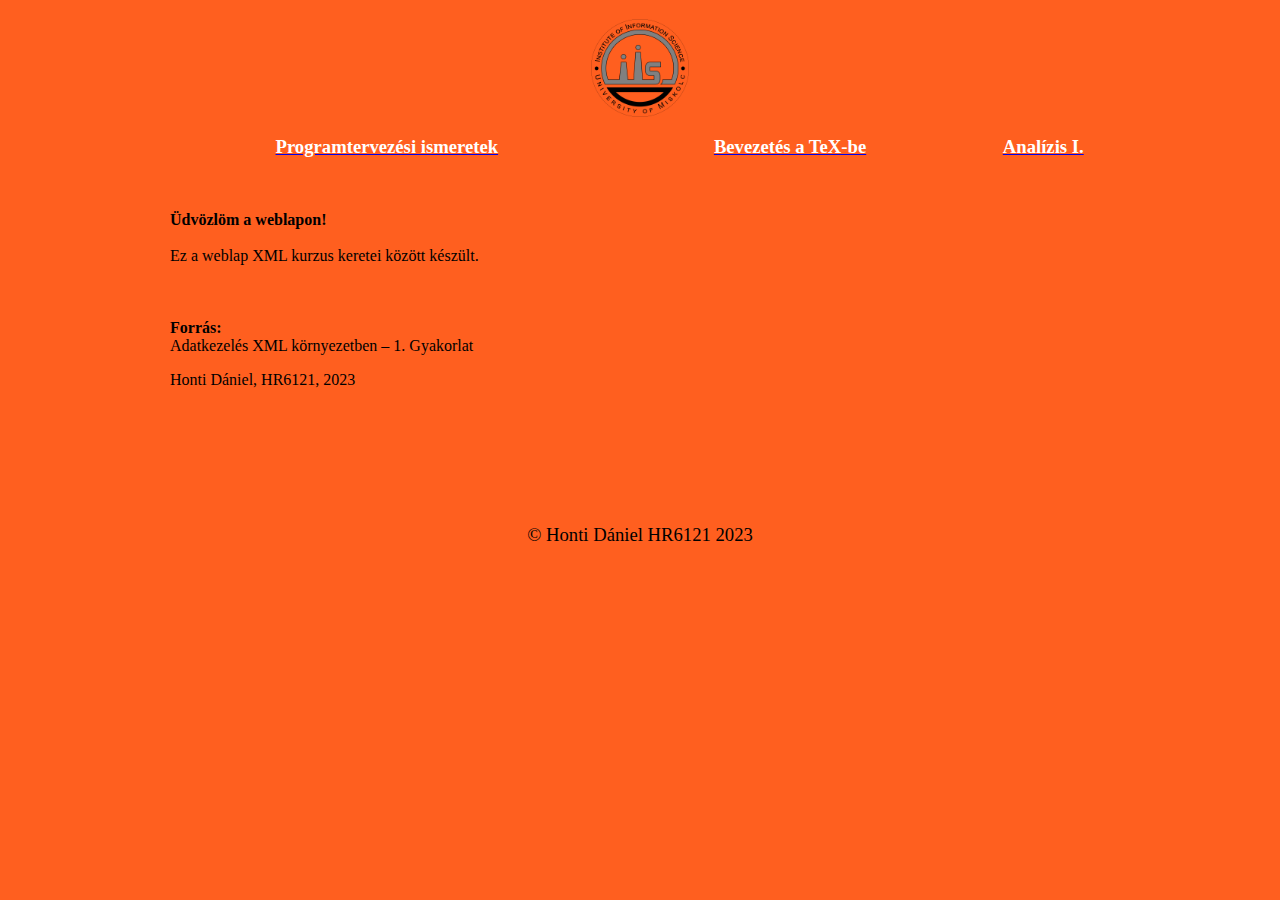
<file: HTML/index.html>
<!DOCTYPE html>
<html>
<head>
<title>Weblap készítés</title>
</head>
<body style="background-image: url('blue.png');">

<table align="center" style="table-layout:fixed; font-family:tahoma; font-size:14pt; border="0">

<tr style="height:120px">
	<td colspan="3" style="width:980px; text-align:center">
		<a href="kezdolap.html" target="keret"> <img src="iis_logo.png" width=10%> </a>
	</td>
</tr>

<tr style="height:30px; font-weight:bold">
	<td style="text-align:center">
		<a href="progterv.html" target="keret"> <font style="color:white; text-decoration:none"> Programtervezési ismeretek </font> </a>
	</td>
	
	<td style="text-align:center">
		<a href="tex.html" target="keret"> <font style="color:white; text-decoration:none"> Bevezetés a TeX-be </font> </a>
	</td>
	
	<td style="text-align:center">
		<a href="analizis.html" target="keret"> <font style="color:white; text-decoration:none"> Analízis I. </font> </a>
	</td>
</tr>

<tr style="height:350px">
	<td colspan="3" style="text-align:center">
		<iframe name="keret" src="kezdolap.html" width="100%" height="350" scrolling="auto" frameborder="0" marginheight="10" marginwidth="20">
			A böngésző nem támogatja a belső keretek használatát"
		</iframe>
	</td>
</tr>

<tr style="height=40px">
	<td colspan="3" style="width:640px; text-align:center">
		&copy; Honti Dániel HR6121 2023
	</td>
</tr>

</table>




</body>
</html>
</file>
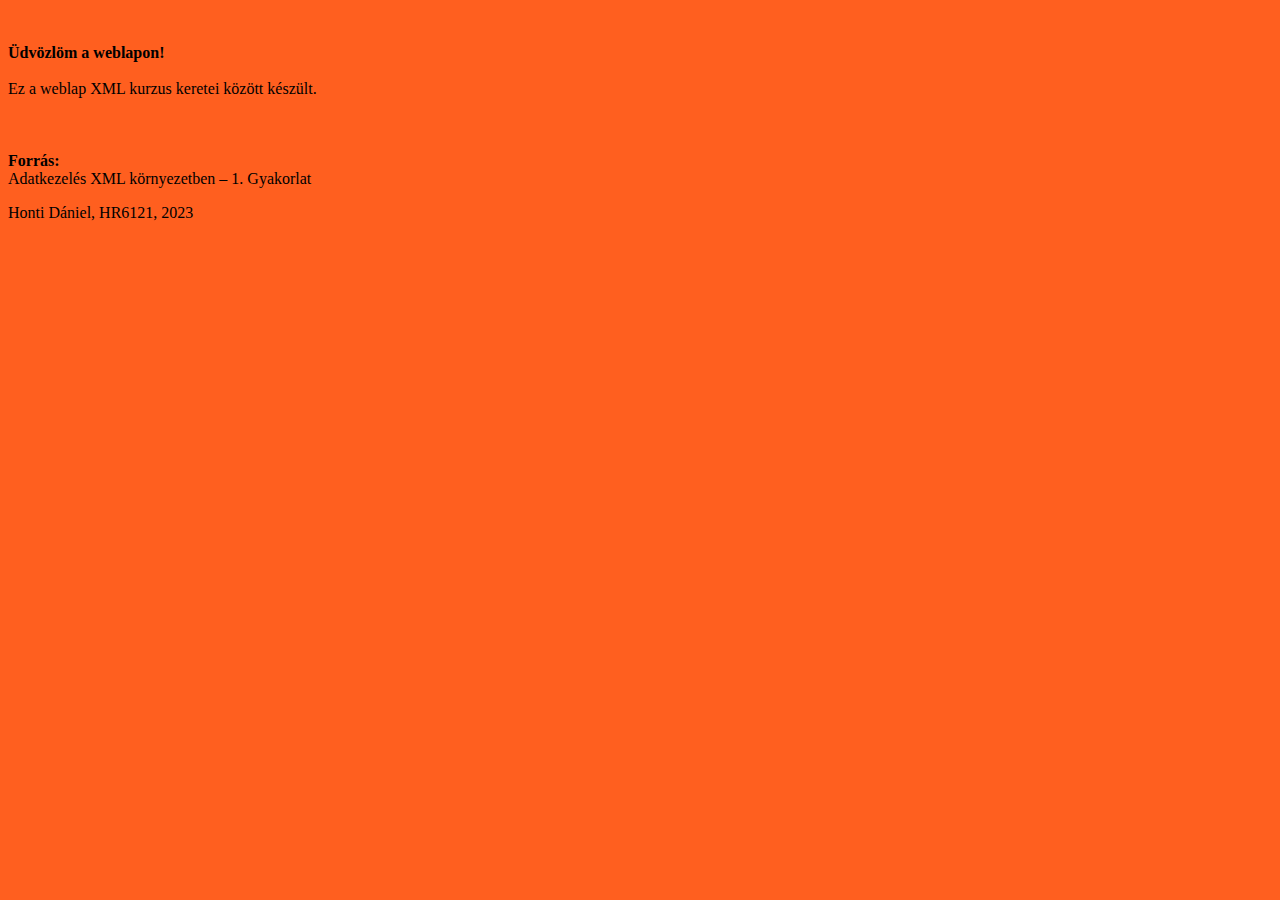
<file: HTML/kezdolap.html>
<!DOCTYPE html>
<html>
<head>
<title>Weblap készítés</title>
</head>
<body style="background-image: url('blue.png');">



<br><br>

<b> Üdvözlöm a weblapon! </b>

<br><br>

Ez a weblap XML kurzus keretei között készült.

<br><br><br><br>

<b>Forrás:</b>
<br>

Adatkezelés XML környezetben – 1. Gyakorlat

 
<footer>
  <p>Honti Dániel, HR6121, 2023</p>
</footer>

</body>
</html>
</file>
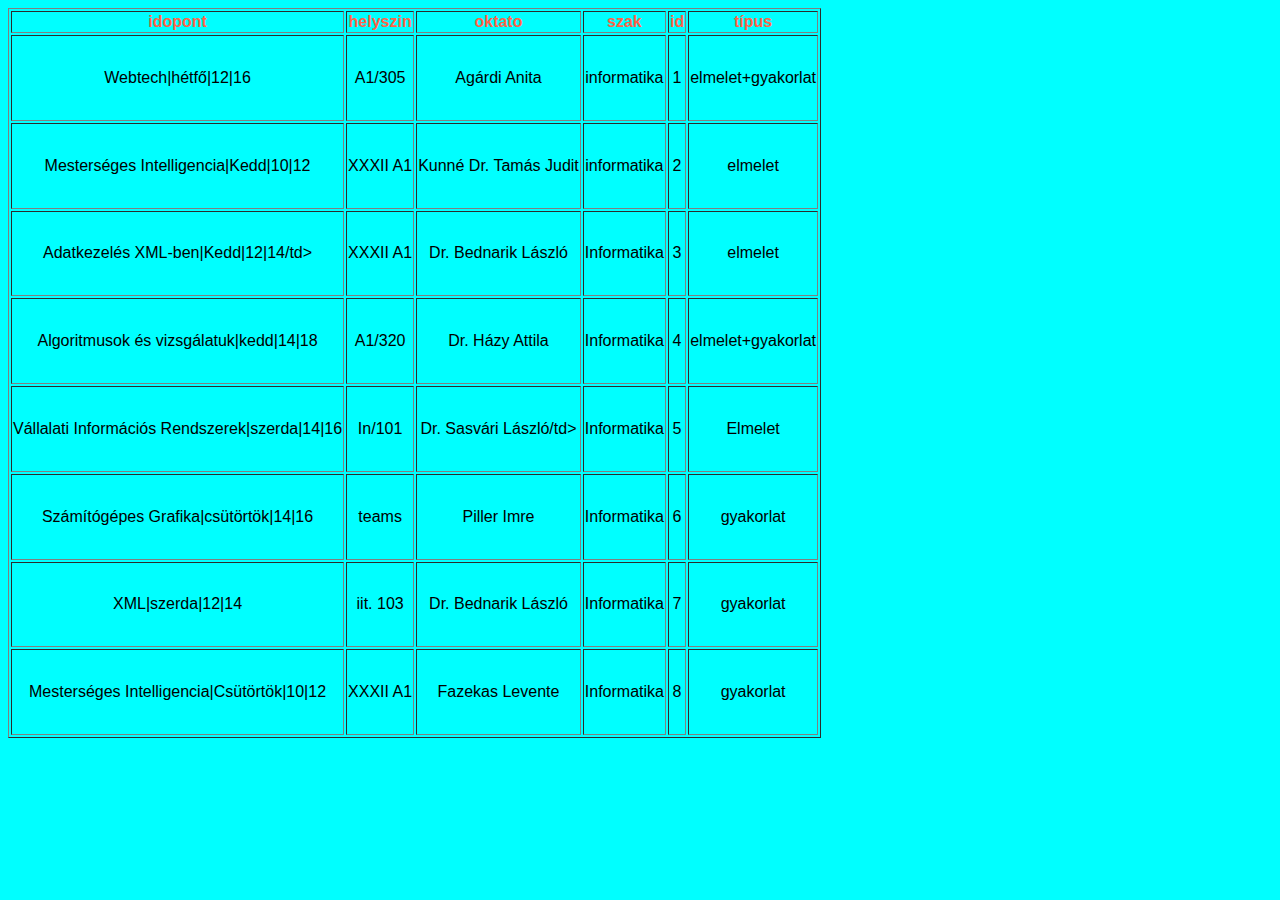
<file: XMLHR6121_09.27/HR6121_orarend.html>
<!DOCTYPE html>
<html>
	<head>
		<meta charset='UTF-8'>
			<title>Orarend</title>
            <link rel="stylesheet" href="style.css">
		</head>
		<body>
			<table border=1>
				<thead>
					<tr style="font: bold; color:tomato;">
						<th>idopont</th>
						<th>helyszin</th>
						<th>oktato</th>
						<th>szak</th>
						<th>id</th>
						<th>típus</th>
					</tr>
				</thead>
				<tbody height="700" width="500">
					<tr>
						<td>Webtech|hétfő|12|16</td>
						<td>A1/305</td>
						<td>Agárdi Anita</td>
						<td>informatika</td>
						<td>1</td>
						<td>elmelet+gyakorlat</td>
					</tr>
					<tr>
						<td>Mesterséges Intelligencia|Kedd|10|12</td>
						<td>XXXII A1</td>
						<td>Kunné Dr. Tamás Judit</td>
						<td>informatika</td>
						<td>2</td>
						<td>elmelet</td>
					</tr>
					<tr>
						<td>Adatkezelés XML-ben|Kedd|12|14/td>
						<td>XXXII A1</td>
						<td>Dr. Bednarik László</td>
						<td>Informatika</td>
						<td>3</td>
						<td>elmelet</td>
					</tr>
					<tr>
						<td>Algoritmusok és vizsgálatuk|kedd|14|18</td>
						<td>A1/320</td>
						<td>Dr. Házy Attila</td>
						<td>Informatika</td>
						<td>4</td>
						<td>elmelet+gyakorlat</td>
					</tr>
					<tr>
						<td>Vállalati Információs Rendszerek|szerda|14|16</td>
						<td>In/101</td>
						<td>Dr. Sasvári László/td>
						<td>Informatika</td>
						<td>5</td>
						<td>Elmelet</td>
					</tr>
					<tr>
						<td>Számítógépes Grafika|csütörtök|14|16</td>
						<td>teams</td>
						<td>Piller Imre</td>
						<td>Informatika</td>
						<td>6</td>
						<td>gyakorlat</td>
					</tr>
					<tr>
						<td>XML|szerda|12|14</td>
						<td>iit. 103</td>
						<td>Dr. Bednarik László</td>
						<td>Informatika</td>
						<td>7</td>
						<td>gyakorlat</td>
					</tr>
					<tr>
						<td>Mesterséges Intelligencia|Csütörtök|10|12</td>
						<td>XXXII A1</td>
						<td>Fazekas Levente</td>
						<td>Informatika</td>
						<td>8</td>
						<td>gyakorlat</td>
					</tr>
				</tbody>
			</table>
		</body>
	</html>
</file>
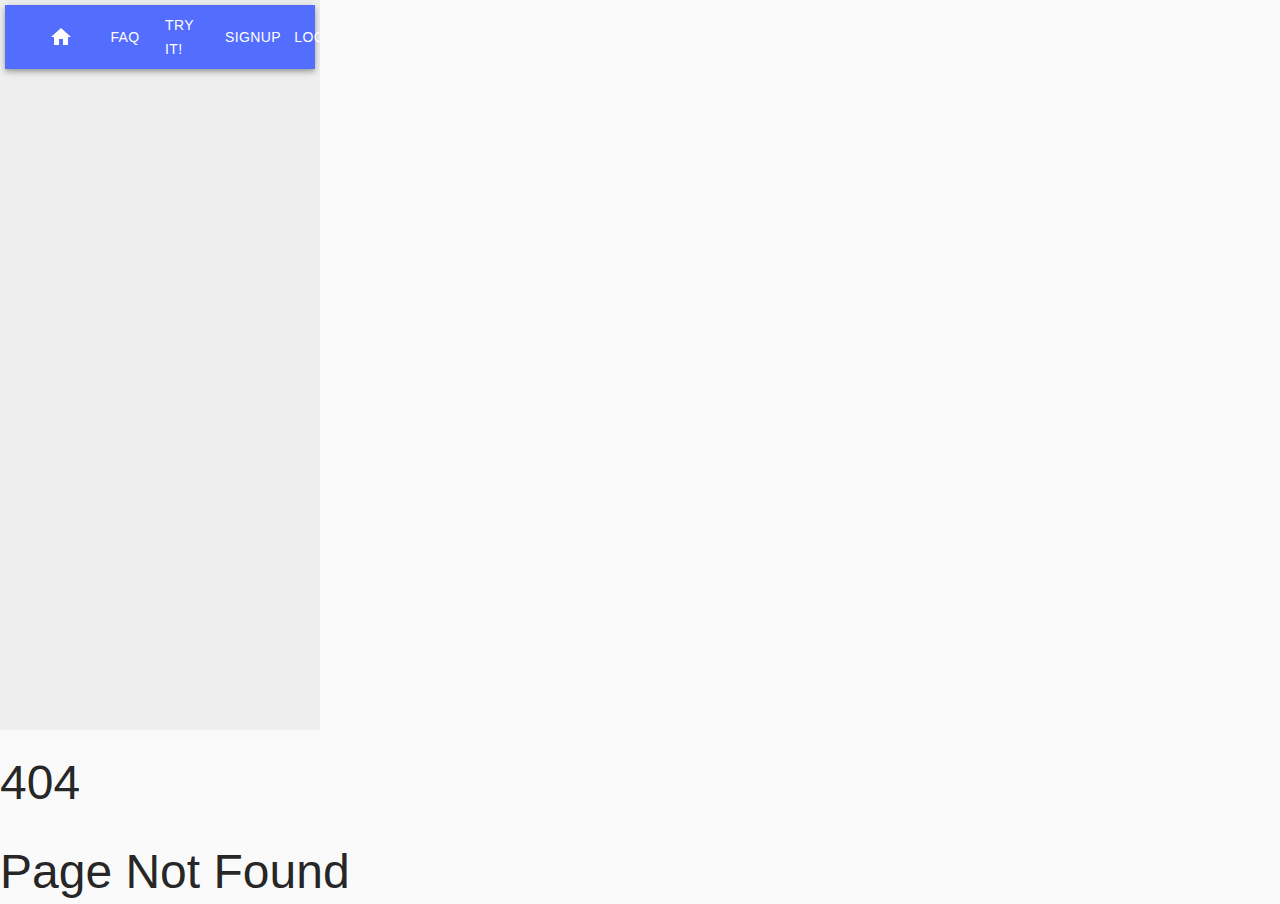
<file: XMLHR6121_09.27/orarendERDmodell.html>
<!DOCTYPE html>
<!-- saved from url=(0030)https://erdplus.com/standalone -->
<html lang="en" style="height:100%"><head><meta http-equiv="Content-Type" content="text/html; charset=UTF-8"><meta name="viewport" content="width=device-width,initial-scale=1,shrink-to-fit=no"><meta name="theme-color" content="#000000"><meta name="description" content="Free ERD modeling tool for creating Entity-Relationship Diagrams and relational/star schemas, aiding in visualizing and designing databases."><meta name="subject" content="Database modeling"><meta name="copyright" content="Mosor, Inc"><meta name="language" content="EN"><meta name="robots" content="index,follow"><meta name="author" content="info@erdplus.com"><meta name="reply-to" content="info@erdplus.com"><meta name="rating" content="General"><meta name="keywords" content="ERD, database, entity diagram, SQL, schemas"><link rel="apple-touch-icon" sizes="57x57" href="https://erdplus.com/apple-touch-icon-57x57.png"><link rel="apple-touch-icon" sizes="60x60" href="https://erdplus.com/apple-touch-icon-60x60.png"><link rel="apple-touch-icon" sizes="72x72" href="https://erdplus.com/apple-touch-icon-72x72.png"><link rel="apple-touch-icon" sizes="76x76" href="https://erdplus.com/apple-touch-icon-76x76.png"><link rel="apple-touch-icon" sizes="114x114" href="https://erdplus.com/apple-touch-icon-114x114.png"><link rel="apple-touch-icon" sizes="120x120" href="https://erdplus.com/apple-touch-icon-120x120.png"><link rel="apple-touch-icon" sizes="144x144" href="https://erdplus.com/apple-touch-icon-144x144.png"><link rel="apple-touch-icon" sizes="152x152" href="https://erdplus.com/apple-touch-icon-152x152.png"><link rel="apple-touch-icon" sizes="180x180" href="https://erdplus.com/apple-touch-icon-180x180.png"><link rel="icon" type="image/png" href="https://erdplus.com/favicon-32x32.png" sizes="32x32"><link rel="icon" type="image/png" href="https://erdplus.com/android-chrome-192x192.png" sizes="192x192"><link rel="icon" type="image/png" href="https://erdplus.com/favicon-96x96.png" sizes="96x96"><link rel="icon" type="image/png" href="https://erdplus.com/favicon-16x16.png" sizes="16x16"><script src="./orarendERDmodell_files/lodash.min.js.letöltés"></script><style type="text/css" id="operaUserStyle"></style><script src="./orarendERDmodell_files/erd.js.letöltés"></script><script src="./orarendERDmodell_files/FileSaver.js.letöltés"></script><script src="./orarendERDmodell_files/moment.min.js.letöltés"></script><script async="" src="./orarendERDmodell_files/js"></script><script>function gtag(){dataLayer.push(arguments)}window.dataLayer=window.dataLayer||[],gtag("js",new Date),gtag("config","G-KRQM14FWBN",{send_page_view:!1})</script><script src="./orarendERDmodell_files/platform.js.letöltés" gapi_processed="true"></script><script src="./orarendERDmodell_files/isect.min.js.letöltés"></script><script async="" src="./orarendERDmodell_files/f.txt" crossorigin="anonymous"></script><link rel="manifest" href="https://erdplus.com/manifest.json"><link rel="shortcut icon" href="https://erdplus.com/favicon.ico"><link rel="stylesheet" href="./orarendERDmodell_files/css"><title>ERDPlus</title><link href="./orarendERDmodell_files/main.b3d14e39.chunk.css" rel="stylesheet"><style data-jss="" data-meta="MuiTouchRipple">
.MuiTouchRipple-root {
  top: 0;
  left: 0;
  right: 0;
  bottom: 0;
  z-index: 0;
  overflow: hidden;
  position: absolute;
  border-radius: inherit;
  pointer-events: none;
}
.MuiTouchRipple-ripple {
  opacity: 0;
  position: absolute;
}
.MuiTouchRipple-rippleVisible {
  opacity: 0.3;
  animation: MuiTouchRipple-keyframes-enter 550ms cubic-bezier(0.4, 0, 0.2, 1);
  transform: scale(1);
}
.MuiTouchRipple-ripplePulsate {
  animation-duration: 200ms;
}
.MuiTouchRipple-child {
  width: 100%;
  height: 100%;
  display: block;
  opacity: 1;
  border-radius: 50%;
  background-color: currentColor;
}
.MuiTouchRipple-childLeaving {
  opacity: 0;
  animation: MuiTouchRipple-keyframes-exit 550ms cubic-bezier(0.4, 0, 0.2, 1);
}
.MuiTouchRipple-childPulsate {
  top: 0;
  left: 0;
  position: absolute;
  animation: MuiTouchRipple-keyframes-pulsate 2500ms cubic-bezier(0.4, 0, 0.2, 1) 200ms infinite;
}
@-webkit-keyframes MuiTouchRipple-keyframes-enter {
  0% {
    opacity: 0.1;
    transform: scale(0);
  }
  100% {
    opacity: 0.3;
    transform: scale(1);
  }
}
@-webkit-keyframes MuiTouchRipple-keyframes-exit {
  0% {
    opacity: 1;
  }
  100% {
    opacity: 0;
  }
}
@-webkit-keyframes MuiTouchRipple-keyframes-pulsate {
  0% {
    transform: scale(1);
  }
  50% {
    transform: scale(0.92);
  }
  100% {
    transform: scale(1);
  }
}
</style><style data-jss="" data-meta="MuiButtonBase">
.MuiButtonBase-root {
  color: inherit;
  border: 0;
  cursor: pointer;
  margin: 0;
  display: inline-flex;
  outline: 0;
  padding: 0;
  position: relative;
  align-items: center;
  user-select: none;
  border-radius: 0;
  vertical-align: middle;
  -moz-appearance: none;
  justify-content: center;
  text-decoration: none;
  background-color: transparent;
  -webkit-appearance: none;
  -webkit-tap-highlight-color: transparent;
}
.MuiButtonBase-root::-moz-focus-inner {
  border-style: none;
}
.MuiButtonBase-root.Mui-disabled {
  cursor: default;
  pointer-events: none;
}
@media print {
  .MuiButtonBase-root {
    -webkit-print-color-adjust: exact;
  }
}
</style><style data-jss="" data-meta="MuiButton">
.MuiButton-root {
  color: #4C3310;
  padding: 6px 16px;
  font-size: 0.875rem;
  min-width: 64px;
  box-sizing: border-box;
  transition: background-color 250ms cubic-bezier(0.4, 0, 0.2, 1) 0ms,box-shadow 250ms cubic-bezier(0.4, 0, 0.2, 1) 0ms,border 250ms cubic-bezier(0.4, 0, 0.2, 1) 0ms;
  font-family: "Roboto", "Helvetica", "Arial", sans-serif;
  font-weight: 500;
  line-height: 1.75;
  border-radius: 4px;
  letter-spacing: 0.02857em;
  text-transform: uppercase;
}
.MuiButton-root:hover {
  text-decoration: none;
  background-color: rgba(76, 51, 16, 0.04);
}
.MuiButton-root.Mui-disabled {
  color: rgba(0, 0, 0, 0.26);
}
@media (hover: none) {
  .MuiButton-root:hover {
    background-color: transparent;
  }
}
.MuiButton-root:hover.Mui-disabled {
  background-color: transparent;
}
.MuiButton-label {
  width: 100%;
  display: inherit;
  align-items: inherit;
  justify-content: inherit;
}
.MuiButton-text {
  padding: 6px 8px;
}
.MuiButton-textPrimary {
  color: #536DFE;
}
.MuiButton-textPrimary:hover {
  background-color: rgba(83, 109, 254, 0.04);
}
@media (hover: none) {
  .MuiButton-textPrimary:hover {
    background-color: transparent;
  }
}
.MuiButton-textSecondary {
  color: #FF5C93;
}
.MuiButton-textSecondary:hover {
  background-color: rgba(255, 92, 147, 0.04);
}
@media (hover: none) {
  .MuiButton-textSecondary:hover {
    background-color: transparent;
  }
}
.MuiButton-outlined {
  border: 1px solid rgba(0, 0, 0, 0.23);
  padding: 5px 15px;
}
.MuiButton-outlined.Mui-disabled {
  border: 1px solid rgba(0, 0, 0, 0.12);
}
.MuiButton-outlinedPrimary {
  color: #536DFE;
  border: 1px solid rgba(83, 109, 254, 0.5);
}
.MuiButton-outlinedPrimary:hover {
  border: 1px solid #536DFE;
  background-color: rgba(83, 109, 254, 0.04);
}
@media (hover: none) {
  .MuiButton-outlinedPrimary:hover {
    background-color: transparent;
  }
}
.MuiButton-outlinedSecondary {
  color: #FF5C93;
  border: 1px solid rgba(255, 92, 147, 0.5);
}
.MuiButton-outlinedSecondary:hover {
  border: 1px solid #FF5C93;
  background-color: rgba(255, 92, 147, 0.04);
}
.MuiButton-outlinedSecondary.Mui-disabled {
  border: 1px solid rgba(0, 0, 0, 0.26);
}
@media (hover: none) {
  .MuiButton-outlinedSecondary:hover {
    background-color: transparent;
  }
}
.MuiButton-contained {
  color: rgba(0, 0, 0, 0.87);
  box-shadow: 0px 3px 1px -2px rgba(0,0,0,0.2),0px 2px 2px 0px rgba(0,0,0,0.14),0px 1px 5px 0px rgba(0,0,0,0.12);
  background-color: #e0e0e0;
}
.MuiButton-contained:hover {
  box-shadow: 0px 2px 4px -1px rgba(0,0,0,0.2),0px 4px 5px 0px rgba(0,0,0,0.14),0px 1px 10px 0px rgba(0,0,0,0.12);
  background-color: #d5d5d5;
}
.MuiButton-contained.Mui-focusVisible {
  box-shadow: 0px 3px 5px -1px rgba(0,0,0,0.2),0px 6px 10px 0px rgba(0,0,0,0.14),0px 1px 18px 0px rgba(0,0,0,0.12);
}
.MuiButton-contained:active {
  box-shadow: 0px 5px 5px -3px rgba(0,0,0,0.2),0px 8px 10px 1px rgba(0,0,0,0.14),0px 3px 14px 2px rgba(0,0,0,0.12);
}
.MuiButton-contained.Mui-disabled {
  color: rgba(0, 0, 0, 0.26);
  box-shadow: none;
  background-color: rgba(0, 0, 0, 0.12);
}
@media (hover: none) {
  .MuiButton-contained:hover {
    box-shadow: 0px 3px 1px -2px rgba(0,0,0,0.2),0px 2px 2px 0px rgba(0,0,0,0.14),0px 1px 5px 0px rgba(0,0,0,0.12);
    background-color: #e0e0e0;
  }
}
.MuiButton-contained:hover.Mui-disabled {
  background-color: rgba(0, 0, 0, 0.12);
}
.MuiButton-containedPrimary {
  color: #fff;
  background-color: #536DFE;
}
.MuiButton-containedPrimary:hover {
  background-color: rgb(58, 76, 177);
}
@media (hover: none) {
  .MuiButton-containedPrimary:hover {
    background-color: #536DFE;
  }
}
.MuiButton-containedSecondary {
  color: rgba(0, 0, 0, 0.87);
  background-color: #FF5C93;
}
.MuiButton-containedSecondary:hover {
  background-color: rgb(178, 64, 102);
}
@media (hover: none) {
  .MuiButton-containedSecondary:hover {
    background-color: #FF5C93;
  }
}
.MuiButton-disableElevation {
  box-shadow: none;
}
.MuiButton-disableElevation:hover {
  box-shadow: none;
}
.MuiButton-disableElevation.Mui-focusVisible {
  box-shadow: none;
}
.MuiButton-disableElevation:active {
  box-shadow: none;
}
.MuiButton-disableElevation.Mui-disabled {
  box-shadow: none;
}
.MuiButton-colorInherit {
  color: inherit;
  border-color: currentColor;
}
.MuiButton-textSizeSmall {
  padding: 4px 5px;
  font-size: 0.8125rem;
}
.MuiButton-textSizeLarge {
  padding: 8px 11px;
  font-size: 0.9375rem;
}
.MuiButton-outlinedSizeSmall {
  padding: 3px 9px;
  font-size: 0.8125rem;
}
.MuiButton-outlinedSizeLarge {
  padding: 7px 21px;
  font-size: 0.9375rem;
}
.MuiButton-containedSizeSmall {
  padding: 4px 10px;
  font-size: 0.8125rem;
}
.MuiButton-containedSizeLarge {
  padding: 8px 22px;
  font-size: 0.9375rem;
}
.MuiButton-fullWidth {
  width: 100%;
}
.MuiButton-startIcon {
  display: inherit;
  margin-left: -4px;
  margin-right: 8px;
}
.MuiButton-startIcon.MuiButton-iconSizeSmall {
  margin-left: -2px;
}
.MuiButton-endIcon {
  display: inherit;
  margin-left: 8px;
  margin-right: -4px;
}
.MuiButton-endIcon.MuiButton-iconSizeSmall {
  margin-right: -2px;
}
.MuiButton-iconSizeSmall > *:first-child {
  font-size: 18px;
}
.MuiButton-iconSizeMedium > *:first-child {
  font-size: 20px;
}
.MuiButton-iconSizeLarge > *:first-child {
  font-size: 22px;
}
</style><style data-jss="" data-meta="MuiPaper">
.MuiPaper-root {
  color: #4C3310;
  transition: box-shadow 300ms cubic-bezier(0.4, 0, 0.2, 1) 0ms;
  background-color: #fff;
}
.MuiPaper-rounded {
  border-radius: 4px;
}
.MuiPaper-outlined {
  border: 1px solid rgba(0, 0, 0, 0.12);
}
.MuiPaper-elevation0 {
  box-shadow: none;
}
.MuiPaper-elevation1 {
  box-shadow: 0px 2px 1px -1px rgba(0,0,0,0.2),0px 1px 1px 0px rgba(0,0,0,0.14),0px 1px 3px 0px rgba(0,0,0,0.12);
}
.MuiPaper-elevation2 {
  box-shadow: 0px 3px 1px -2px rgba(0,0,0,0.2),0px 2px 2px 0px rgba(0,0,0,0.14),0px 1px 5px 0px rgba(0,0,0,0.12);
}
.MuiPaper-elevation3 {
  box-shadow: 0px 3px 3px -2px rgba(0,0,0,0.2),0px 3px 4px 0px rgba(0,0,0,0.14),0px 1px 8px 0px rgba(0,0,0,0.12);
}
.MuiPaper-elevation4 {
  box-shadow: 0px 2px 4px -1px rgba(0,0,0,0.2),0px 4px 5px 0px rgba(0,0,0,0.14),0px 1px 10px 0px rgba(0,0,0,0.12);
}
.MuiPaper-elevation5 {
  box-shadow: 0px 3px 5px -1px rgba(0,0,0,0.2),0px 5px 8px 0px rgba(0,0,0,0.14),0px 1px 14px 0px rgba(0,0,0,0.12);
}
.MuiPaper-elevation6 {
  box-shadow: 0px 3px 5px -1px rgba(0,0,0,0.2),0px 6px 10px 0px rgba(0,0,0,0.14),0px 1px 18px 0px rgba(0,0,0,0.12);
}
.MuiPaper-elevation7 {
  box-shadow: 0px 4px 5px -2px rgba(0,0,0,0.2),0px 7px 10px 1px rgba(0,0,0,0.14),0px 2px 16px 1px rgba(0,0,0,0.12);
}
.MuiPaper-elevation8 {
  box-shadow: 0px 5px 5px -3px rgba(0,0,0,0.2),0px 8px 10px 1px rgba(0,0,0,0.14),0px 3px 14px 2px rgba(0,0,0,0.12);
}
.MuiPaper-elevation9 {
  box-shadow: 0px 5px 6px -3px rgba(0,0,0,0.2),0px 9px 12px 1px rgba(0,0,0,0.14),0px 3px 16px 2px rgba(0,0,0,0.12);
}
.MuiPaper-elevation10 {
  box-shadow: 0px 6px 6px -3px rgba(0,0,0,0.2),0px 10px 14px 1px rgba(0,0,0,0.14),0px 4px 18px 3px rgba(0,0,0,0.12);
}
.MuiPaper-elevation11 {
  box-shadow: 0px 6px 7px -4px rgba(0,0,0,0.2),0px 11px 15px 1px rgba(0,0,0,0.14),0px 4px 20px 3px rgba(0,0,0,0.12);
}
.MuiPaper-elevation12 {
  box-shadow: 0px 7px 8px -4px rgba(0,0,0,0.2),0px 12px 17px 2px rgba(0,0,0,0.14),0px 5px 22px 4px rgba(0,0,0,0.12);
}
.MuiPaper-elevation13 {
  box-shadow: 0px 7px 8px -4px rgba(0,0,0,0.2),0px 13px 19px 2px rgba(0,0,0,0.14),0px 5px 24px 4px rgba(0,0,0,0.12);
}
.MuiPaper-elevation14 {
  box-shadow: 0px 7px 9px -4px rgba(0,0,0,0.2),0px 14px 21px 2px rgba(0,0,0,0.14),0px 5px 26px 4px rgba(0,0,0,0.12);
}
.MuiPaper-elevation15 {
  box-shadow: 0px 8px 9px -5px rgba(0,0,0,0.2),0px 15px 22px 2px rgba(0,0,0,0.14),0px 6px 28px 5px rgba(0,0,0,0.12);
}
.MuiPaper-elevation16 {
  box-shadow: 0px 8px 10px -5px rgba(0,0,0,0.2),0px 16px 24px 2px rgba(0,0,0,0.14),0px 6px 30px 5px rgba(0,0,0,0.12);
}
.MuiPaper-elevation17 {
  box-shadow: 0px 8px 11px -5px rgba(0,0,0,0.2),0px 17px 26px 2px rgba(0,0,0,0.14),0px 6px 32px 5px rgba(0,0,0,0.12);
}
.MuiPaper-elevation18 {
  box-shadow: 0px 9px 11px -5px rgba(0,0,0,0.2),0px 18px 28px 2px rgba(0,0,0,0.14),0px 7px 34px 6px rgba(0,0,0,0.12);
}
.MuiPaper-elevation19 {
  box-shadow: 0px 9px 12px -6px rgba(0,0,0,0.2),0px 19px 29px 2px rgba(0,0,0,0.14),0px 7px 36px 6px rgba(0,0,0,0.12);
}
.MuiPaper-elevation20 {
  box-shadow: 0px 10px 13px -6px rgba(0,0,0,0.2),0px 20px 31px 3px rgba(0,0,0,0.14),0px 8px 38px 7px rgba(0,0,0,0.12);
}
.MuiPaper-elevation21 {
  box-shadow: 0px 10px 13px -6px rgba(0,0,0,0.2),0px 21px 33px 3px rgba(0,0,0,0.14),0px 8px 40px 7px rgba(0,0,0,0.12);
}
.MuiPaper-elevation22 {
  box-shadow: 0px 10px 14px -6px rgba(0,0,0,0.2),0px 22px 35px 3px rgba(0,0,0,0.14),0px 8px 42px 7px rgba(0,0,0,0.12);
}
.MuiPaper-elevation23 {
  box-shadow: 0px 11px 14px -7px rgba(0,0,0,0.2),0px 23px 36px 3px rgba(0,0,0,0.14),0px 9px 44px 8px rgba(0,0,0,0.12);
}
.MuiPaper-elevation24 {
  box-shadow: 0px 11px 15px -7px rgba(0,0,0,0.2),0px 24px 38px 3px rgba(0,0,0,0.14),0px 9px 46px 8px rgba(0,0,0,0.12);
}
</style><style data-jss="" data-meta="MuiAppBar">
.MuiAppBar-root {
  width: 100%;
  display: flex;
  z-index: 1250;
  box-sizing: border-box;
  flex-shrink: 0;
  flex-direction: column;
}
.MuiAppBar-positionFixed {
  top: 0;
  left: auto;
  right: 0;
  position: fixed;
}
@media print {
  .MuiAppBar-positionFixed {
    position: absolute;
  }
}
.MuiAppBar-positionAbsolute {
  top: 0;
  left: auto;
  right: 0;
  position: absolute;
}
.MuiAppBar-positionSticky {
  top: 0;
  left: auto;
  right: 0;
  position: sticky;
}
.MuiAppBar-positionStatic {
  position: static;
}
.MuiAppBar-positionRelative {
  position: relative;
}
.MuiAppBar-colorDefault {
  color: rgba(0, 0, 0, 0.87);
  background-color: #f5f5f5;
}
.MuiAppBar-colorPrimary {
  color: #fff;
  background-color: #536DFE;
}
.MuiAppBar-colorSecondary {
  color: rgba(0, 0, 0, 0.87);
  background-color: #FF5C93;
}
.MuiAppBar-colorInherit {
  color: inherit;
}
.MuiAppBar-colorTransparent {
  color: inherit;
  background-color: transparent;
}
</style><style data-jss="" data-meta="MuiToolbar">
.MuiToolbar-root {
  display: flex;
  position: relative;
  align-items: center;
}
.MuiToolbar-gutters {
  padding-left: 16px;
  padding-right: 16px;
}
@media (min-width:600px) {
  .MuiToolbar-gutters {
    padding-left: 24px;
    padding-right: 24px;
  }
}
.MuiToolbar-regular {
  min-height: 56px;
}
@media (min-width:0px) and (orientation: landscape) {
  .MuiToolbar-regular {
    min-height: 48px;
  }
}
@media (min-width:600px) {
  .MuiToolbar-regular {
    min-height: 64px;
  }
}
.MuiToolbar-dense {
  min-height: 48px;
}
</style><style data-jss="" data-meta="MuiSvgIcon">
.MuiSvgIcon-root {
  fill: currentColor;
  width: 1em;
  height: 1em;
  display: inline-block;
  font-size: 1.5rem;
  transition: fill 200ms cubic-bezier(0.4, 0, 0.2, 1) 0ms;
  flex-shrink: 0;
  user-select: none;
}
.MuiSvgIcon-colorPrimary {
  color: #536DFE;
}
.MuiSvgIcon-colorSecondary {
  color: #FF5C93;
}
.MuiSvgIcon-colorAction {
  color: rgba(0, 0, 0, 0.54);
}
.MuiSvgIcon-colorError {
  color: #f44336;
}
.MuiSvgIcon-colorDisabled {
  color: rgba(0, 0, 0, 0.26);
}
.MuiSvgIcon-fontSizeInherit {
  font-size: inherit;
}
.MuiSvgIcon-fontSizeSmall {
  font-size: 1.25rem;
}
.MuiSvgIcon-fontSizeLarge {
  font-size: 2.1875rem;
}
</style><style data-jss="" data-meta="MuiSnackbar">
.MuiSnackbar-root {
  left: 8px;
  right: 8px;
  display: flex;
  z-index: 1400;
  position: fixed;
  align-items: center;
  justify-content: center;
}
.MuiSnackbar-anchorOriginTopCenter {
  top: 8px;
}
@media (min-width:600px) {
  .MuiSnackbar-anchorOriginTopCenter {
    top: 24px;
    left: 50%;
    right: auto;
    transform: translateX(-50%);
  }
}
.MuiSnackbar-anchorOriginBottomCenter {
  bottom: 8px;
}
@media (min-width:600px) {
  .MuiSnackbar-anchorOriginBottomCenter {
    left: 50%;
    right: auto;
    bottom: 24px;
    transform: translateX(-50%);
  }
}
.MuiSnackbar-anchorOriginTopRight {
  top: 8px;
  justify-content: flex-end;
}
@media (min-width:600px) {
  .MuiSnackbar-anchorOriginTopRight {
    top: 24px;
    left: auto;
    right: 24px;
  }
}
.MuiSnackbar-anchorOriginBottomRight {
  bottom: 8px;
  justify-content: flex-end;
}
@media (min-width:600px) {
  .MuiSnackbar-anchorOriginBottomRight {
    left: auto;
    right: 24px;
    bottom: 24px;
  }
}
.MuiSnackbar-anchorOriginTopLeft {
  top: 8px;
  justify-content: flex-start;
}
@media (min-width:600px) {
  .MuiSnackbar-anchorOriginTopLeft {
    top: 24px;
    left: 24px;
    right: auto;
  }
}
.MuiSnackbar-anchorOriginBottomLeft {
  bottom: 8px;
  justify-content: flex-start;
}
@media (min-width:600px) {
  .MuiSnackbar-anchorOriginBottomLeft {
    left: 24px;
    right: auto;
    bottom: 24px;
  }
}
</style><style data-jss="" data-meta="MuiIconButton">
.MuiIconButton-root {
  flex: 0 0 auto;
  color: rgba(0, 0, 0, 0.54);
  padding: 12px;
  overflow: visible;
  font-size: 1.5rem;
  text-align: center;
  transition: background-color 150ms cubic-bezier(0.4, 0, 0.2, 1) 0ms;
  border-radius: 50%;
}
.MuiIconButton-root:hover {
  background-color: rgba(0, 0, 0, 0.04);
}
.MuiIconButton-root.Mui-disabled {
  color: rgba(0, 0, 0, 0.26);
  background-color: transparent;
}
@media (hover: none) {
  .MuiIconButton-root:hover {
    background-color: transparent;
  }
}
.MuiIconButton-edgeStart {
  margin-left: -12px;
}
.MuiIconButton-sizeSmall.MuiIconButton-edgeStart {
  margin-left: -3px;
}
.MuiIconButton-edgeEnd {
  margin-right: -12px;
}
.MuiIconButton-sizeSmall.MuiIconButton-edgeEnd {
  margin-right: -3px;
}
.MuiIconButton-colorInherit {
  color: inherit;
}
.MuiIconButton-colorPrimary {
  color: #536DFE;
}
.MuiIconButton-colorPrimary:hover {
  background-color: rgba(83, 109, 254, 0.04);
}
@media (hover: none) {
  .MuiIconButton-colorPrimary:hover {
    background-color: transparent;
  }
}
.MuiIconButton-colorSecondary {
  color: #FF5C93;
}
.MuiIconButton-colorSecondary:hover {
  background-color: rgba(255, 92, 147, 0.04);
}
@media (hover: none) {
  .MuiIconButton-colorSecondary:hover {
    background-color: transparent;
  }
}
.MuiIconButton-sizeSmall {
  padding: 3px;
  font-size: 1.125rem;
}
.MuiIconButton-label {
  width: 100%;
  display: flex;
  align-items: inherit;
  justify-content: inherit;
}
</style><style data-jss="" data-meta="withRouter(Connect(a))">
.jss11 {
  z-index: 1250;
}
@-webkit-keyframes jss12 {
  from {
    transform: rotate(0deg);
  }
  to {
    transform: rotate(360deg);
  }
}
.jss13 {
  color: #ffffff;
}
.jss14 {
  width: 50px;
  height: 50px;
  animation: jss12 1.4s linear infinite;
}
.jss15 {
  background-color: #d32f2f;
}
.jss16 {
  padding: 4px;
}
.jss17 {
  opacity: 0.9;
  margin-right: 8px;
}
.jss18 {
  display: flex;
  align-items: center;
}
.jss19 {
  background-color: #d32f2f;
}
.jss20 {
  width: 500px;
  display: flex;
  align-items: center;
}
</style><style data-jss="" data-meta="MuiGrid">
.MuiGrid-container {
  width: 100%;
  display: flex;
  flex-wrap: wrap;
  box-sizing: border-box;
}
.MuiGrid-item {
  margin: 0;
  box-sizing: border-box;
}
.MuiGrid-zeroMinWidth {
  min-width: 0;
}
.MuiGrid-direction-xs-column {
  flex-direction: column;
}
.MuiGrid-direction-xs-column-reverse {
  flex-direction: column-reverse;
}
.MuiGrid-direction-xs-row-reverse {
  flex-direction: row-reverse;
}
.MuiGrid-wrap-xs-nowrap {
  flex-wrap: nowrap;
}
.MuiGrid-wrap-xs-wrap-reverse {
  flex-wrap: wrap-reverse;
}
.MuiGrid-align-items-xs-center {
  align-items: center;
}
.MuiGrid-align-items-xs-flex-start {
  align-items: flex-start;
}
.MuiGrid-align-items-xs-flex-end {
  align-items: flex-end;
}
.MuiGrid-align-items-xs-baseline {
  align-items: baseline;
}
.MuiGrid-align-content-xs-center {
  align-content: center;
}
.MuiGrid-align-content-xs-flex-start {
  align-content: flex-start;
}
.MuiGrid-align-content-xs-flex-end {
  align-content: flex-end;
}
.MuiGrid-align-content-xs-space-between {
  align-content: space-between;
}
.MuiGrid-align-content-xs-space-around {
  align-content: space-around;
}
.MuiGrid-justify-content-xs-center {
  justify-content: center;
}
.MuiGrid-justify-content-xs-flex-end {
  justify-content: flex-end;
}
.MuiGrid-justify-content-xs-space-between {
  justify-content: space-between;
}
.MuiGrid-justify-content-xs-space-around {
  justify-content: space-around;
}
.MuiGrid-justify-content-xs-space-evenly {
  justify-content: space-evenly;
}
.MuiGrid-spacing-xs-1 {
  width: calc(100% + 8px);
  margin: -4px;
}
.MuiGrid-spacing-xs-1 > .MuiGrid-item {
  padding: 4px;
}
.MuiGrid-spacing-xs-2 {
  width: calc(100% + 16px);
  margin: -8px;
}
.MuiGrid-spacing-xs-2 > .MuiGrid-item {
  padding: 8px;
}
.MuiGrid-spacing-xs-3 {
  width: calc(100% + 24px);
  margin: -12px;
}
.MuiGrid-spacing-xs-3 > .MuiGrid-item {
  padding: 12px;
}
.MuiGrid-spacing-xs-4 {
  width: calc(100% + 32px);
  margin: -16px;
}
.MuiGrid-spacing-xs-4 > .MuiGrid-item {
  padding: 16px;
}
.MuiGrid-spacing-xs-5 {
  width: calc(100% + 40px);
  margin: -20px;
}
.MuiGrid-spacing-xs-5 > .MuiGrid-item {
  padding: 20px;
}
.MuiGrid-spacing-xs-6 {
  width: calc(100% + 48px);
  margin: -24px;
}
.MuiGrid-spacing-xs-6 > .MuiGrid-item {
  padding: 24px;
}
.MuiGrid-spacing-xs-7 {
  width: calc(100% + 56px);
  margin: -28px;
}
.MuiGrid-spacing-xs-7 > .MuiGrid-item {
  padding: 28px;
}
.MuiGrid-spacing-xs-8 {
  width: calc(100% + 64px);
  margin: -32px;
}
.MuiGrid-spacing-xs-8 > .MuiGrid-item {
  padding: 32px;
}
.MuiGrid-spacing-xs-9 {
  width: calc(100% + 72px);
  margin: -36px;
}
.MuiGrid-spacing-xs-9 > .MuiGrid-item {
  padding: 36px;
}
.MuiGrid-spacing-xs-10 {
  width: calc(100% + 80px);
  margin: -40px;
}
.MuiGrid-spacing-xs-10 > .MuiGrid-item {
  padding: 40px;
}
.MuiGrid-grid-xs-auto {
  flex-grow: 0;
  max-width: none;
  flex-basis: auto;
}
.MuiGrid-grid-xs-true {
  flex-grow: 1;
  max-width: 100%;
  flex-basis: 0;
}
.MuiGrid-grid-xs-1 {
  flex-grow: 0;
  max-width: 8.333333%;
  flex-basis: 8.333333%;
}
.MuiGrid-grid-xs-2 {
  flex-grow: 0;
  max-width: 16.666667%;
  flex-basis: 16.666667%;
}
.MuiGrid-grid-xs-3 {
  flex-grow: 0;
  max-width: 25%;
  flex-basis: 25%;
}
.MuiGrid-grid-xs-4 {
  flex-grow: 0;
  max-width: 33.333333%;
  flex-basis: 33.333333%;
}
.MuiGrid-grid-xs-5 {
  flex-grow: 0;
  max-width: 41.666667%;
  flex-basis: 41.666667%;
}
.MuiGrid-grid-xs-6 {
  flex-grow: 0;
  max-width: 50%;
  flex-basis: 50%;
}
.MuiGrid-grid-xs-7 {
  flex-grow: 0;
  max-width: 58.333333%;
  flex-basis: 58.333333%;
}
.MuiGrid-grid-xs-8 {
  flex-grow: 0;
  max-width: 66.666667%;
  flex-basis: 66.666667%;
}
.MuiGrid-grid-xs-9 {
  flex-grow: 0;
  max-width: 75%;
  flex-basis: 75%;
}
.MuiGrid-grid-xs-10 {
  flex-grow: 0;
  max-width: 83.333333%;
  flex-basis: 83.333333%;
}
.MuiGrid-grid-xs-11 {
  flex-grow: 0;
  max-width: 91.666667%;
  flex-basis: 91.666667%;
}
.MuiGrid-grid-xs-12 {
  flex-grow: 0;
  max-width: 100%;
  flex-basis: 100%;
}
@media (min-width:600px) {
  .MuiGrid-grid-sm-auto {
    flex-grow: 0;
    max-width: none;
    flex-basis: auto;
  }
  .MuiGrid-grid-sm-true {
    flex-grow: 1;
    max-width: 100%;
    flex-basis: 0;
  }
  .MuiGrid-grid-sm-1 {
    flex-grow: 0;
    max-width: 8.333333%;
    flex-basis: 8.333333%;
  }
  .MuiGrid-grid-sm-2 {
    flex-grow: 0;
    max-width: 16.666667%;
    flex-basis: 16.666667%;
  }
  .MuiGrid-grid-sm-3 {
    flex-grow: 0;
    max-width: 25%;
    flex-basis: 25%;
  }
  .MuiGrid-grid-sm-4 {
    flex-grow: 0;
    max-width: 33.333333%;
    flex-basis: 33.333333%;
  }
  .MuiGrid-grid-sm-5 {
    flex-grow: 0;
    max-width: 41.666667%;
    flex-basis: 41.666667%;
  }
  .MuiGrid-grid-sm-6 {
    flex-grow: 0;
    max-width: 50%;
    flex-basis: 50%;
  }
  .MuiGrid-grid-sm-7 {
    flex-grow: 0;
    max-width: 58.333333%;
    flex-basis: 58.333333%;
  }
  .MuiGrid-grid-sm-8 {
    flex-grow: 0;
    max-width: 66.666667%;
    flex-basis: 66.666667%;
  }
  .MuiGrid-grid-sm-9 {
    flex-grow: 0;
    max-width: 75%;
    flex-basis: 75%;
  }
  .MuiGrid-grid-sm-10 {
    flex-grow: 0;
    max-width: 83.333333%;
    flex-basis: 83.333333%;
  }
  .MuiGrid-grid-sm-11 {
    flex-grow: 0;
    max-width: 91.666667%;
    flex-basis: 91.666667%;
  }
  .MuiGrid-grid-sm-12 {
    flex-grow: 0;
    max-width: 100%;
    flex-basis: 100%;
  }
}
@media (min-width:960px) {
  .MuiGrid-grid-md-auto {
    flex-grow: 0;
    max-width: none;
    flex-basis: auto;
  }
  .MuiGrid-grid-md-true {
    flex-grow: 1;
    max-width: 100%;
    flex-basis: 0;
  }
  .MuiGrid-grid-md-1 {
    flex-grow: 0;
    max-width: 8.333333%;
    flex-basis: 8.333333%;
  }
  .MuiGrid-grid-md-2 {
    flex-grow: 0;
    max-width: 16.666667%;
    flex-basis: 16.666667%;
  }
  .MuiGrid-grid-md-3 {
    flex-grow: 0;
    max-width: 25%;
    flex-basis: 25%;
  }
  .MuiGrid-grid-md-4 {
    flex-grow: 0;
    max-width: 33.333333%;
    flex-basis: 33.333333%;
  }
  .MuiGrid-grid-md-5 {
    flex-grow: 0;
    max-width: 41.666667%;
    flex-basis: 41.666667%;
  }
  .MuiGrid-grid-md-6 {
    flex-grow: 0;
    max-width: 50%;
    flex-basis: 50%;
  }
  .MuiGrid-grid-md-7 {
    flex-grow: 0;
    max-width: 58.333333%;
    flex-basis: 58.333333%;
  }
  .MuiGrid-grid-md-8 {
    flex-grow: 0;
    max-width: 66.666667%;
    flex-basis: 66.666667%;
  }
  .MuiGrid-grid-md-9 {
    flex-grow: 0;
    max-width: 75%;
    flex-basis: 75%;
  }
  .MuiGrid-grid-md-10 {
    flex-grow: 0;
    max-width: 83.333333%;
    flex-basis: 83.333333%;
  }
  .MuiGrid-grid-md-11 {
    flex-grow: 0;
    max-width: 91.666667%;
    flex-basis: 91.666667%;
  }
  .MuiGrid-grid-md-12 {
    flex-grow: 0;
    max-width: 100%;
    flex-basis: 100%;
  }
}
@media (min-width:1280px) {
  .MuiGrid-grid-lg-auto {
    flex-grow: 0;
    max-width: none;
    flex-basis: auto;
  }
  .MuiGrid-grid-lg-true {
    flex-grow: 1;
    max-width: 100%;
    flex-basis: 0;
  }
  .MuiGrid-grid-lg-1 {
    flex-grow: 0;
    max-width: 8.333333%;
    flex-basis: 8.333333%;
  }
  .MuiGrid-grid-lg-2 {
    flex-grow: 0;
    max-width: 16.666667%;
    flex-basis: 16.666667%;
  }
  .MuiGrid-grid-lg-3 {
    flex-grow: 0;
    max-width: 25%;
    flex-basis: 25%;
  }
  .MuiGrid-grid-lg-4 {
    flex-grow: 0;
    max-width: 33.333333%;
    flex-basis: 33.333333%;
  }
  .MuiGrid-grid-lg-5 {
    flex-grow: 0;
    max-width: 41.666667%;
    flex-basis: 41.666667%;
  }
  .MuiGrid-grid-lg-6 {
    flex-grow: 0;
    max-width: 50%;
    flex-basis: 50%;
  }
  .MuiGrid-grid-lg-7 {
    flex-grow: 0;
    max-width: 58.333333%;
    flex-basis: 58.333333%;
  }
  .MuiGrid-grid-lg-8 {
    flex-grow: 0;
    max-width: 66.666667%;
    flex-basis: 66.666667%;
  }
  .MuiGrid-grid-lg-9 {
    flex-grow: 0;
    max-width: 75%;
    flex-basis: 75%;
  }
  .MuiGrid-grid-lg-10 {
    flex-grow: 0;
    max-width: 83.333333%;
    flex-basis: 83.333333%;
  }
  .MuiGrid-grid-lg-11 {
    flex-grow: 0;
    max-width: 91.666667%;
    flex-basis: 91.666667%;
  }
  .MuiGrid-grid-lg-12 {
    flex-grow: 0;
    max-width: 100%;
    flex-basis: 100%;
  }
}
@media (min-width:1920px) {
  .MuiGrid-grid-xl-auto {
    flex-grow: 0;
    max-width: none;
    flex-basis: auto;
  }
  .MuiGrid-grid-xl-true {
    flex-grow: 1;
    max-width: 100%;
    flex-basis: 0;
  }
  .MuiGrid-grid-xl-1 {
    flex-grow: 0;
    max-width: 8.333333%;
    flex-basis: 8.333333%;
  }
  .MuiGrid-grid-xl-2 {
    flex-grow: 0;
    max-width: 16.666667%;
    flex-basis: 16.666667%;
  }
  .MuiGrid-grid-xl-3 {
    flex-grow: 0;
    max-width: 25%;
    flex-basis: 25%;
  }
  .MuiGrid-grid-xl-4 {
    flex-grow: 0;
    max-width: 33.333333%;
    flex-basis: 33.333333%;
  }
  .MuiGrid-grid-xl-5 {
    flex-grow: 0;
    max-width: 41.666667%;
    flex-basis: 41.666667%;
  }
  .MuiGrid-grid-xl-6 {
    flex-grow: 0;
    max-width: 50%;
    flex-basis: 50%;
  }
  .MuiGrid-grid-xl-7 {
    flex-grow: 0;
    max-width: 58.333333%;
    flex-basis: 58.333333%;
  }
  .MuiGrid-grid-xl-8 {
    flex-grow: 0;
    max-width: 66.666667%;
    flex-basis: 66.666667%;
  }
  .MuiGrid-grid-xl-9 {
    flex-grow: 0;
    max-width: 75%;
    flex-basis: 75%;
  }
  .MuiGrid-grid-xl-10 {
    flex-grow: 0;
    max-width: 83.333333%;
    flex-basis: 83.333333%;
  }
  .MuiGrid-grid-xl-11 {
    flex-grow: 0;
    max-width: 91.666667%;
    flex-basis: 91.666667%;
  }
  .MuiGrid-grid-xl-12 {
    flex-grow: 0;
    max-width: 100%;
    flex-basis: 100%;
  }
}
</style><style data-jss="" data-meta="MuiInputBase">
@-webkit-keyframes mui-auto-fill {}
@-webkit-keyframes mui-auto-fill-cancel {}
.MuiInputBase-root {
  color: #4C3310;
  cursor: text;
  display: inline-flex;
  position: relative;
  font-size: 1rem;
  box-sizing: border-box;
  align-items: center;
  font-family: "Roboto", "Helvetica", "Arial", sans-serif;
  font-weight: 400;
  line-height: 1.1876em;
  letter-spacing: 0.00938em;
}
.MuiInputBase-root.Mui-disabled {
  color: rgba(0, 0, 0, 0.38);
  cursor: default;
}
.MuiInputBase-multiline {
  padding: 6px 0 7px;
}
.MuiInputBase-multiline.MuiInputBase-marginDense {
  padding-top: 3px;
}
.MuiInputBase-fullWidth {
  width: 100%;
}
.MuiInputBase-input {
  font: inherit;
  color: currentColor;
  width: 100%;
  border: 0;
  height: 1.1876em;
  margin: 0;
  display: block;
  padding: 6px 0 7px;
  min-width: 0;
  background: none;
  box-sizing: content-box;
  animation-name: mui-auto-fill-cancel;
  letter-spacing: inherit;
  animation-duration: 10ms;
  -webkit-tap-highlight-color: transparent;
}
.MuiInputBase-input::-webkit-input-placeholder {
  color: currentColor;
  opacity: 0.42;
  transition: opacity 200ms cubic-bezier(0.4, 0, 0.2, 1) 0ms;
}
.MuiInputBase-input::-moz-placeholder {
  color: currentColor;
  opacity: 0.42;
  transition: opacity 200ms cubic-bezier(0.4, 0, 0.2, 1) 0ms;
}
.MuiInputBase-input:-ms-input-placeholder {
  color: currentColor;
  opacity: 0.42;
  transition: opacity 200ms cubic-bezier(0.4, 0, 0.2, 1) 0ms;
}
.MuiInputBase-input::-ms-input-placeholder {
  color: currentColor;
  opacity: 0.42;
  transition: opacity 200ms cubic-bezier(0.4, 0, 0.2, 1) 0ms;
}
.MuiInputBase-input:focus {
  outline: 0;
}
.MuiInputBase-input:invalid {
  box-shadow: none;
}
.MuiInputBase-input::-webkit-search-decoration {
  -webkit-appearance: none;
}
.MuiInputBase-input.Mui-disabled {
  opacity: 1;
}
.MuiInputBase-input:-webkit-autofill {
  animation-name: mui-auto-fill;
  animation-duration: 5000s;
}
label[data-shrink=false] + .MuiInputBase-formControl .MuiInputBase-input::-webkit-input-placeholder {
  opacity: 0 !important;
}
label[data-shrink=false] + .MuiInputBase-formControl .MuiInputBase-input::-moz-placeholder {
  opacity: 0 !important;
}
label[data-shrink=false] + .MuiInputBase-formControl .MuiInputBase-input:-ms-input-placeholder {
  opacity: 0 !important;
}
label[data-shrink=false] + .MuiInputBase-formControl .MuiInputBase-input::-ms-input-placeholder {
  opacity: 0 !important;
}
label[data-shrink=false] + .MuiInputBase-formControl .MuiInputBase-input:focus::-webkit-input-placeholder {
  opacity: 0.42;
}
label[data-shrink=false] + .MuiInputBase-formControl .MuiInputBase-input:focus::-moz-placeholder {
  opacity: 0.42;
}
label[data-shrink=false] + .MuiInputBase-formControl .MuiInputBase-input:focus:-ms-input-placeholder {
  opacity: 0.42;
}
label[data-shrink=false] + .MuiInputBase-formControl .MuiInputBase-input:focus::-ms-input-placeholder {
  opacity: 0.42;
}
.MuiInputBase-inputMarginDense {
  padding-top: 3px;
}
.MuiInputBase-inputMultiline {
  height: auto;
  resize: none;
  padding: 0;
}
.MuiInputBase-inputTypeSearch {
  -moz-appearance: textfield;
  -webkit-appearance: textfield;
}
</style><style data-jss="" data-meta="MuiInput">
.MuiInput-root {
  position: relative;
}
label + .MuiInput-formControl {
  margin-top: 16px;
}
.MuiInput-colorSecondary.MuiInput-underline:after {
  border-bottom-color: #FF5C93;
}
.MuiInput-underline:after {
  left: 0;
  right: 0;
  bottom: 0;
  content: "";
  position: absolute;
  transform: scaleX(0);
  transition: transform 200ms cubic-bezier(0.0, 0, 0.2, 1) 0ms;
  border-bottom: 2px solid #536DFE;
  pointer-events: none;
}
.MuiInput-underline.Mui-focused:after {
  transform: scaleX(1);
}
.MuiInput-underline.Mui-error:after {
  transform: scaleX(1);
  border-bottom-color: #f44336;
}
.MuiInput-underline:before {
  left: 0;
  right: 0;
  bottom: 0;
  content: "\00a0";
  position: absolute;
  transition: border-bottom-color 200ms cubic-bezier(0.4, 0, 0.2, 1) 0ms;
  border-bottom: 1px solid rgba(0, 0, 0, 0.42);
  pointer-events: none;
}
.MuiInput-underline:hover:not(.Mui-disabled):before {
  border-bottom: 2px solid #4C3310;
}
.MuiInput-underline.Mui-disabled:before {
  border-bottom-style: dotted;
}
@media (hover: none) {
  .MuiInput-underline:hover:not(.Mui-disabled):before {
    border-bottom: 1px solid rgba(0, 0, 0, 0.42);
  }
}
</style><style data-jss="" data-meta="MuiFormLabel">
.MuiFormLabel-root {
  color: #4C3310;
  padding: 0;
  font-size: 1rem;
  font-family: "Roboto", "Helvetica", "Arial", sans-serif;
  font-weight: 400;
  line-height: 1;
  letter-spacing: 0.00938em;
}
.MuiFormLabel-root.Mui-focused {
  color: #536DFE;
}
.MuiFormLabel-root.Mui-disabled {
  color: rgba(0, 0, 0, 0.38);
}
.MuiFormLabel-root.Mui-error {
  color: #f44336;
}
.MuiFormLabel-colorSecondary.Mui-focused {
  color: #FF5C93;
}
.MuiFormLabel-asterisk.Mui-error {
  color: #f44336;
}
</style><style data-jss="" data-meta="MuiFormControl">
.MuiFormControl-root {
  border: 0;
  margin: 0;
  display: inline-flex;
  padding: 0;
  position: relative;
  min-width: 0;
  flex-direction: column;
  vertical-align: top;
}
.MuiFormControl-marginNormal {
  margin-top: 16px;
  margin-bottom: 8px;
}
.MuiFormControl-marginDense {
  margin-top: 8px;
  margin-bottom: 4px;
}
.MuiFormControl-fullWidth {
  width: 100%;
}
</style><style data-jss="" data-meta="MuiPopover">
.MuiPopover-paper {
  outline: 0;
  position: absolute;
  max-width: calc(100% - 32px);
  min-width: 16px;
  max-height: calc(100% - 32px);
  min-height: 16px;
  overflow-x: hidden;
  overflow-y: auto;
}
</style><style data-jss="" data-meta="MuiMenu">
.MuiMenu-paper {
  max-height: calc(100% - 96px);
  -webkit-overflow-scrolling: touch;
}
.MuiMenu-list {
  outline: 0;
}
</style><style data-jss="" data-meta="MuiTextField">

</style><style data-jss="" data-meta="MuiTypography">
.MuiTypography-root {
  margin: 0;
}
.MuiTypography-body2 {
  font-size: 0.875rem;
  font-family: "Roboto", "Helvetica", "Arial", sans-serif;
  font-weight: 400;
  line-height: 1.43;
  letter-spacing: 0.01071em;
}
.MuiTypography-body1 {
  font-size: 1rem;
  font-family: "Roboto", "Helvetica", "Arial", sans-serif;
  font-weight: 400;
  line-height: 1.5;
  letter-spacing: 0.00938em;
}
.MuiTypography-caption {
  font-size: 0.75rem;
  font-family: "Roboto", "Helvetica", "Arial", sans-serif;
  font-weight: 400;
  line-height: 1.66;
  letter-spacing: 0.03333em;
}
.MuiTypography-button {
  font-size: 0.875rem;
  font-family: "Roboto", "Helvetica", "Arial", sans-serif;
  font-weight: 500;
  line-height: 1.75;
  letter-spacing: 0.02857em;
  text-transform: uppercase;
}
.MuiTypography-h1 {
  font-size: 6rem;
  font-family: "Roboto", "Helvetica", "Arial", sans-serif;
  font-weight: 300;
  line-height: 1.167;
  letter-spacing: -0.01562em;
}
.MuiTypography-h2 {
  font-size: 3.75rem;
  font-family: "Roboto", "Helvetica", "Arial", sans-serif;
  font-weight: 300;
  line-height: 1.2;
  letter-spacing: -0.00833em;
}
.MuiTypography-h3 {
  font-size: 3rem;
  font-family: "Roboto", "Helvetica", "Arial", sans-serif;
  font-weight: 400;
  line-height: 1.167;
  letter-spacing: 0em;
}
.MuiTypography-h4 {
  font-size: 2.125rem;
  font-family: "Roboto", "Helvetica", "Arial", sans-serif;
  font-weight: 400;
  line-height: 1.235;
  letter-spacing: 0.00735em;
}
.MuiTypography-h5 {
  font-size: 1.5rem;
  font-family: "Roboto", "Helvetica", "Arial", sans-serif;
  font-weight: 400;
  line-height: 1.334;
  letter-spacing: 0em;
}
.MuiTypography-h6 {
  font-size: 1.25rem;
  font-family: "Roboto", "Helvetica", "Arial", sans-serif;
  font-weight: 500;
  line-height: 1.6;
  letter-spacing: 0.0075em;
}
.MuiTypography-subtitle1 {
  font-size: 1rem;
  font-family: "Roboto", "Helvetica", "Arial", sans-serif;
  font-weight: 400;
  line-height: 1.75;
  letter-spacing: 0.00938em;
}
.MuiTypography-subtitle2 {
  font-size: 0.875rem;
  font-family: "Roboto", "Helvetica", "Arial", sans-serif;
  font-weight: 500;
  line-height: 1.57;
  letter-spacing: 0.00714em;
}
.MuiTypography-overline {
  font-size: 0.75rem;
  font-family: "Roboto", "Helvetica", "Arial", sans-serif;
  font-weight: 400;
  line-height: 2.66;
  letter-spacing: 0.08333em;
  text-transform: uppercase;
}
.MuiTypography-srOnly {
  width: 1px;
  height: 1px;
  overflow: hidden;
  position: absolute;
}
.MuiTypography-alignLeft {
  text-align: left;
}
.MuiTypography-alignCenter {
  text-align: center;
}
.MuiTypography-alignRight {
  text-align: right;
}
.MuiTypography-alignJustify {
  text-align: justify;
}
.MuiTypography-noWrap {
  overflow: hidden;
  white-space: nowrap;
  text-overflow: ellipsis;
}
.MuiTypography-gutterBottom {
  margin-bottom: 0.35em;
}
.MuiTypography-paragraph {
  margin-bottom: 16px;
}
.MuiTypography-colorInherit {
  color: inherit;
}
.MuiTypography-colorPrimary {
  color: #536DFE;
}
.MuiTypography-colorSecondary {
  color: #FF5C93;
}
.MuiTypography-colorTextPrimary {
  color: #4C3310;
}
.MuiTypography-colorTextSecondary {
  color: #4C3310;
}
.MuiTypography-colorError {
  color: #f44336;
}
.MuiTypography-displayInline {
  display: inline;
}
.MuiTypography-displayBlock {
  display: block;
}
</style><style data-jss="" data-meta="MuiFormControlLabel">
.MuiFormControlLabel-root {
  cursor: pointer;
  display: inline-flex;
  align-items: center;
  margin-left: -11px;
  margin-right: 16px;
  vertical-align: middle;
  -webkit-tap-highlight-color: transparent;
}
.MuiFormControlLabel-root.Mui-disabled {
  cursor: default;
}
.MuiFormControlLabel-labelPlacementStart {
  margin-left: 16px;
  margin-right: -11px;
  flex-direction: row-reverse;
}
.MuiFormControlLabel-labelPlacementTop {
  margin-left: 16px;
  flex-direction: column-reverse;
}
.MuiFormControlLabel-labelPlacementBottom {
  margin-left: 16px;
  flex-direction: column;
}
.MuiFormControlLabel-label.Mui-disabled {
  color: rgba(0, 0, 0, 0.38);
}
</style><style data-jss="" data-meta="PrivateSwitchBase">
.jss95 {
  padding: 9px;
}
.jss98 {
  top: 0;
  left: 0;
  width: 100%;
  cursor: inherit;
  height: 100%;
  margin: 0;
  opacity: 0;
  padding: 0;
  z-index: 1;
  position: absolute;
}
</style><style data-jss="" data-meta="MuiCheckbox">
.MuiCheckbox-root {
  color: #4C3310;
}
.MuiCheckbox-colorPrimary.Mui-checked {
  color: #536DFE;
}
.MuiCheckbox-colorPrimary.Mui-disabled {
  color: rgba(0, 0, 0, 0.26);
}
.MuiCheckbox-colorPrimary.Mui-checked:hover {
  background-color: rgba(83, 109, 254, 0.04);
}
@media (hover: none) {
  .MuiCheckbox-colorPrimary.Mui-checked:hover {
    background-color: transparent;
  }
}
.MuiCheckbox-colorSecondary.Mui-checked {
  color: #FF5C93;
}
.MuiCheckbox-colorSecondary.Mui-disabled {
  color: rgba(0, 0, 0, 0.26);
}
.MuiCheckbox-colorSecondary.Mui-checked:hover {
  background-color: rgba(255, 92, 147, 0.04);
}
@media (hover: none) {
  .MuiCheckbox-colorSecondary.Mui-checked:hover {
    background-color: transparent;
  }
}
</style><style data-jss="" data-meta="MuiDialog">
@media print {
  .MuiDialog-root {
    position: absolute !important;
  }
}
.MuiDialog-scrollPaper {
  display: flex;
  align-items: center;
  justify-content: center;
}
.MuiDialog-scrollBody {
  overflow-x: hidden;
  overflow-y: auto;
  text-align: center;
}
.MuiDialog-scrollBody:after {
  width: 0;
  height: 100%;
  content: "";
  display: inline-block;
  vertical-align: middle;
}
.MuiDialog-container {
  height: 100%;
  outline: 0;
}
@media print {
  .MuiDialog-container {
    height: auto;
  }
}
.MuiDialog-paper {
  margin: 32px;
  position: relative;
  overflow-y: auto;
}
@media print {
  .MuiDialog-paper {
    box-shadow: none;
    overflow-y: visible;
  }
}
.MuiDialog-paperScrollPaper {
  display: flex;
  max-height: calc(100% - 64px);
  flex-direction: column;
}
.MuiDialog-paperScrollBody {
  display: inline-block;
  text-align: left;
  vertical-align: middle;
}
.MuiDialog-paperWidthFalse {
  max-width: calc(100% - 64px);
}
.MuiDialog-paperWidthXs {
  max-width: 444px;
}
@media (max-width:507.95px) {
  .MuiDialog-paperWidthXs.MuiDialog-paperScrollBody {
    max-width: calc(100% - 64px);
  }
}
.MuiDialog-paperWidthSm {
  max-width: 600px;
}
@media (max-width:663.95px) {
  .MuiDialog-paperWidthSm.MuiDialog-paperScrollBody {
    max-width: calc(100% - 64px);
  }
}
.MuiDialog-paperWidthMd {
  max-width: 960px;
}
@media (max-width:1023.95px) {
  .MuiDialog-paperWidthMd.MuiDialog-paperScrollBody {
    max-width: calc(100% - 64px);
  }
}
.MuiDialog-paperWidthLg {
  max-width: 1280px;
}
@media (max-width:1343.95px) {
  .MuiDialog-paperWidthLg.MuiDialog-paperScrollBody {
    max-width: calc(100% - 64px);
  }
}
.MuiDialog-paperWidthXl {
  max-width: 1920px;
}
@media (max-width:1983.95px) {
  .MuiDialog-paperWidthXl.MuiDialog-paperScrollBody {
    max-width: calc(100% - 64px);
  }
}
.MuiDialog-paperFullWidth {
  width: calc(100% - 64px);
}
.MuiDialog-paperFullScreen {
  width: 100%;
  height: 100%;
  margin: 0;
  max-width: 100%;
  max-height: none;
  border-radius: 0;
}
.MuiDialog-paperFullScreen.MuiDialog-paperScrollBody {
  margin: 0;
  max-width: 100%;
}
</style><style data-jss="" data-meta="MuiFormGroup">
.MuiFormGroup-root {
  display: flex;
  flex-wrap: wrap;
  flex-direction: column;
}
.MuiFormGroup-row {
  flex-direction: row;
}
</style><style data-jss="" data-meta="Connect(m)">
.jss28 {
  width: 500px;
  height: 250px;
  border-color: #999999;
  border-style: dashed;
  border-width: 2px;
  border-radius: 5px;
}
.jss29 {
  max-height: 200px;
  overflow-y: auto;
}
.jss30 {
  margin: 5px;
}
</style><style data-jss="" data-meta="Connect(m)">
.jss22 {
  width: 500px;
}
</style><style data-jss="" data-meta="Connect(m)">
.jss24 {
  width: 500px;
}
.jss25 {
  display: none;
}
.jss26 {
  width: 500px;
  height: 250px;
  overflow: scroll;
  background-size: 40px 40px;
  background-color: #eee;
  background-image: linear-gradient(45deg,#e0e0e0 25%,transparent 25%,transparent 75%,#e0e0e0 75%,#e0e0e0),linear-gradient(45deg,#e0e0e0 25%,transparent 25%,transparent 75%,#e0e0e0 75%,#e0e0e0);
  background-position: 0 0, 20px 20px;
}
</style><style data-jss="" data-meta="Connect(a)">
.jss93 {
  width: 100%;
  margin-top: 16px;
}
.jss94 {
  width: 100%;
  margin-top: 0;
}
</style><style data-jss="" data-meta="withRouter(Connect(a))">
.jss31 {
  margin-top: 8px;
  margin-left: 8px;
  margin-right: 0;
  margin-bottom: 0;
}
.jss32 {
  z-index: 1000;
  background: #eeeeee;
  padding-bottom: 10px;
}
</style><style data-jss="" data-meta="withRouter(Connect(a))">
.jss5 {
  height: 100%;
  display: flex;
  flex-flow: column;
}
.jss6 {
  display: flex;
  overflow: hidden;
}
.jss7 {
  width: 320px;
  height: 100%;
  padding: 5px;
  overflow: auto;
  background: #eeeeee;
}
.jss8 {
  flex: 1;
  height: 100%;
  overflow: scroll;
}
.jss9 {
  border: 1px solid #aaa;
  margin: 0;
  background-color: #fff;
}
.jss10 {
  cursor: crosshair;
}
</style><style data-jss="" data-meta="MuiCssBaseline">
html {
  box-sizing: border-box;
  -webkit-font-smoothing: antialiased;
  -moz-osx-font-smoothing: grayscale;
}
*, *::before, *::after {
  box-sizing: inherit;
}
strong, b {
  font-weight: 700;
}
body {
  color: rgba(0, 0, 0, 0.87);
  margin: 0;
  font-size: 0.875rem;
  font-family: "Roboto", "Helvetica", "Arial", sans-serif;
  font-weight: 400;
  line-height: 1.43;
  letter-spacing: 0.01071em;
  background-color: #fafafa;
}
@media print {
  body {
    background-color: #fff;
  }
}
body::backdrop {
  background-color: #fafafa;
}
</style><style type="text/css">:root [href^="//x4pollyxxpush.com/"], :root zeus-ad, :root topadblock, :root span[id^="ezoic-pub-ad-placeholder-"], :root guj-ad, :root gpt-ad, :root div[id^="zergnet-widget"], :root div[id^="vuukle-ad-"], :root div[id^="sticky_ad_"], :root div[id^="rc-widget-"], :root div[id^="optidigital-adslot"], :root div[id^="gpt_ad_"], :root div[id^="ezoic-pub-ad-"], :root div[id^="div-gpt-"], :root div[id^="dfp-ad-"], :root div[id^="advads_ad_"], :root div[id^="adspot-"], :root div[id^="ads300_250-widget-"], :root div[id^="ads300_100-widget-"], :root div[id^="ads250_250-widget-"], :root div[id^="adrotate_widgets-"], :root div[id^="_vdo_ads_player_ai_"], :root div[id*="ScriptRoot"], :root div[id*="MarketGid"], :root div[data-native_ad], :root div[data-mini-ad-unit], :root div[data-insertion], :root div[data-id-advertdfpconf], :root div[data-google-query-id], :root hl-adsense, :root div[data-contentexchange-widget], :root div[data-content="Advertisement"], :root div[data-alias="300x250 Ad 2"], :root div[data-alias="300x250 Ad 1"], :root div[data-adzone], :root div[data-adunit-path], :root div[data-ad-wrapper], :root div[data-ad-placeholder], :root div[class^="native-ad-"], :root div[data-dfp-id], :root div[class^="kiwi-ad-wrapper"], :root div[class^="Adstyled__AdWrapper-"], :root div[aria-label="Ads"], :root display-ads, :root display-ad-component, :root bottomadblock, :root atf-ad-slot, :root aside[id^="adrotate_widgets-"], :root article.ad, :root ark-top-ad, :root app-advertisement, :root app-ad, :root amp-fx-flying-carpet, :root amp-embed[type="taboola"], :root amp-connatix-player, :root amp-ad-custom, :root amp-ad, :root a[style="width:100%;height:100%;z-index:10000000000000000;position:absolute;top:0;left:0;"], :root a[onmousedown^="this.href='https://paid.outbrain.com/network/redir?"][target="_blank"] + .ob_source, :root a[onmousedown^="this.href='http://paid.outbrain.com/network/redir?"][target="_blank"] + .ob_source, :root a[href^="https://yogacomplyfuel.com/"], :root a[href^="https://www.sugarinstant.com/?partner_id="], :root a[href^="https://www.purevpn.com/"][href*="&utm_source=aff-"], :root a[href^="https://www.privateinternetaccess.com/"] > img, :root a[href^="https://www.onlineusershielder.com/"], :root a[href^="https://www.nutaku.net/signup/landing/"], :root a[href^="https://www.nudeidols.com/cams/"], :root a[href^="https://www.mypornstarcams.com/landing/click/"], :root a[href^="https://www.kingsoffetish.com/tour?partner_id="], :root a[href^="https://www.infowarsstore.com/"] > img, :root a[href^="https://www.highcpmrevenuenetwork.com/"], :root a[href^="https://www.googleadservices.com/pagead/aclk?"], :root a[href^="https://www.goldenfrog.com/vyprvpn?offer_id="][href*="&aff_id="], :root a[href^="https://www.get-express-vpn.com/offer/"], :root a[href^="https://www.financeads.net/tc.php?"], :root a[href^="https://www.brazzersnetwork.com/landing/"], :root div[class^="Display_displayAd"], :root a[href^="https://www.sheetmusicplus.com/?aff_id="], :root a[href^="https://www.bang.com/?aff="], :root a[href^="https://www.adxsrve.com/"], :root a[href^="https://www.5mno3.com/"], :root a[href^="https://wirewar.website/"], :root a[href^="https://visit-website.com/"], :root a[href^="https://twinrdsyn.com/"], :root a[href^="https://twinrdsrv.com/"], :root a[href^="https://tsartech.g2afse.com/"], :root [href^="https://www.mypatriotsupply.com/"] > img, :root a[href^="https://trk.softonixs.xyz/"], :root a[href^="https://trk.nfl-online-streams.club/"], :root a[href^="https://tracking.avapartner.com/"], :root a[href^="https://track.wg-aff.com"], :root a[href^="https://track.afcpatrk.com/"], :root a[href^="https://torguard.net/aff.php"] > img, :root div[data-adname], :root a[href^="https://thechleads.pro/"], :root .OUTBRAIN[data-widget-id^="FMS_REELD_"], :root [data-role="tile-ads-module"], :root a[href^="https://adsrv4k.com/"], :root a[href^="https://go.xlviirdr.com"], :root a[href^="https://thaudray.com/"], :root a[href^="https://taghaugh.com/"], :root a[href^="https://click.candyoffers.com/"], :root [href^="https://zstacklife.com/"] img, :root a[href^="https://t.aslnk.link/"], :root a[href^="https://t.adating.link/"], :root a[href^="https://go.trackitalltheway.com/"], :root [href^="https://track.fiverr.com/visit/"] > img, :root a[href^="https://syndication.exoclick.com/"], :root a[href^="https://syndication.dynsrvtbg.com/"], :root a[href^="https://streamate.com/landing/click/"], :root a[href^="https://ad.doubleclick.net/"], :root a[href^="https://static.fleshlight.com/images/banners/"], :root a[href^="https://sTaRtGAMing.net/tienda/"], :root citrus-ad-wrapper, :root a[onmousedown^="this.href='https://paid.outbrain.com/network/redir?"][target="_blank"], :root a[href^="https://sTaRTgamInG.net/tienda/"], :root [data-adblockkey], :root a[href^="https://sTARtgamIng.net/tienda/"], :root a[href^="https://aweptjmp.com/"], :root a[href^="https://s.zlinkc.com/"], :root a[href^="https://www.mrskin.com/account/"], :root a[href^="https://s.optzsrv.com/"], :root a[data-obtrack^="http://paid.outbrain.com/network/redir?"], :root a[href^="https://reinstandpointdumbest.com/"], :root a[href^="https://go.strpjmp.com/"], :root a[href^="https://refpa4903566.top/"], :root a[href^="https://pubads.g.doubleclick.net/"], :root a[href^="https://prf.hn/click/"][href*="/camref:"] > img, :root a[href^="https://serve.awmdelivery.com/"], :root a[href^="https://prf.hn/click/"][href*="/adref:"] > img, :root a[href^="https://pb-track.com/"], :root a[href^="https://paid.outbrain.com/network/redir?"], :root ps-connatix-module, :root div[id^="ad_position_"], :root a[href^="https://ovb.im/"], :root div[id^="ad-div-"], :root a[href^="https://newbinotracs.com/"], :root a[href^="https://natour.naughtyamerica.com/track/"], :root [href^="https://stvkr.com/"], :root a[href^="https://mediaserver.entainpartners.com/renderBanner.do?"], :root a[href^="https://loboclick.com"], :root .nya-slot[style], :root a[href^="https://a.bestcontentweb.top/"], :root a[href^="https://lobimax.com/"], :root a[href^="https://lead1.pl/"], :root a[href^="https://refpa.top/"], :root a[href^="https://landing.brazzersnetwork.com/"], :root a[href^="https://safesurfingtoday.com/"][href*="?skip="], :root a[href^="https://ads.leovegas.com/redirect.aspx?"], :root a[href^="https://land.brazzersnetwork.com/landing/"], :root a[href^="https://track.adform.net/"], :root [data-css-class="dfp-inarticle"], :root .card-captioned.crd > .crd--cnt > .s2nPlayer, :root a[href^="https://go.tmrjmp.com"], :root a[href^="https://startgamIng.Net/tienda/"], :root a[href^="https://l.hyenadata.com/"], :root a[href^="https://juicyads.in/"], :root a[href^="https://mediaserver.gvcaffiliates.com/renderBanner.do?"], :root a[href^="https://join.dreamsexworld.com/"], :root a[href^="https://itubego.com/video-downloader/?affid="], :root a[href^="https://iqbroker.com/"][href*="?aff="], :root a[href^="https://incisivetrk.cvtr.io/click?"], :root [href^="https://www.herbanomic.com/"] > img, :root a[href^="https://maymooth-stopic.com/"], :root div[data-ad-targeting], :root a[href^="https://hotplaystime.life/"], :root a[href^="https://hot-growngames.life/"], :root [data-revive-zoneid], :root a[href^="https://googleads.g.doubleclick.net/pcs/click"], :root a[href^="https://clk.wrenchsound.store/"], :root a[href^="https://go.zybrdr.com"], :root [href^="http://join.michelle-austin.com/"], :root [class^="tile-picker__CitrusBannerContainer-sc-"], :root a[href^="https://go.xxxiijmp.com"], :root a[href^="https://go.xtbaffiliates.com/"], :root a[href^="https://ismlks.com/"], :root a[href^="//a.bestcontentfare.top/"], :root [href^="https://www.mypillow.com/"] > img, :root a[href^="https://azpresearch.club/"], :root a[href^="https://go.xlirdr.com"], :root a[href^="https://go.skinstrip.net"][href*="?campaignId="], :root a[href^="https://go.markets.com/visit/?bta="], :root a[href^="https://billing.purevpn.com/aff.php"] > img, :root a[href^="https://go.hpyrdr.com/"], :root a[href^="https://go.goaserv.com/"], :root a[href^="https://go.dmzjmp.com"], :root a[href^="https://go.admjmp.com/"], :root [href^="https://kingered-banctours.com/"], :root a[href^="https://get.surfshark.net/aff_c?"][href*="&aff_id="] > img, :root a-ad, :root a[href^="https://affiliate.rusvpn.com/click.php?"], :root a[href^="https://geniusdexchange.com/"], :root a[href^="https://frameworkdeserve.com/"], :root a[href^="https://flirtandsweets.life/"], :root a[href^="https://www.mrskin.com/tour"], :root a[href^="https://financeads.net/tc.php?"], :root div[data-native-ad], :root a[href^="https://engine.trackingdesks.com/"], :root a[data-redirect^="https://paid.outbrain.com/network/redir?"], :root [href^="https://www.reimageplus.com/"], :root a[href^="https://engine.phn.doublepimp.com/"], :root a[href^="https://engine.blueistheneworanges.com/"], :root a[href^="https://dl-protect.net/"], :root [href="//jjgirls.com/sex/ChaturbateCams"], :root a[href^="https://datingoffers30.info/"], :root a[href^="https://clixtrac.com/"], :root a[href^="https://click.linksynergy.com/fs-bin/"] > img, :root ad-shield-ads, :root a[href^="https://sTartGAMinG.net/tienda/"], :root AD-TRIPLE-BOX, :root a[href^="https://click.hoolig.app/"], :root a[href^="https://track.totalav.com/"], :root img[src^="https://images.purevpnaffiliates.com"], :root a[href^="https://porntubemate.com/"], :root a[href^="http://www.gfrevenge.com/landing/"], :root a[href^="https://clickadilla.com/"], :root a[href^="https://click.dtiserv2.com/"], :root a[href^="https://go.xlvirdr.com"], :root a[href^="http://www.iyalc.com/"], :root a[href^="https://claring-loccelkin.com/"], :root [class^="s2nPlayer"], :root a[href^="https://chaturbate.jjgirls.com/?track="], :root a[href^="https://chaturbate.com/in/?track="], :root a[href^="https://chaturbate.com/in/?tour="], :root a[href^="https://cams.imagetwist.com/in/?track="], :root a[href^="https://go.gldrdr.com/"], :root a[href^="https://buqkrzbrucz.com/"], :root a[href^="https://affcpatrk.com/"], :root a[href^="https://bongacams2.com/track?"], :root a[href^="https://www.sheetmusicplus.com/"][href*="?aff_id="], :root a[href^="https://bngpt.com/"], :root a[href^="https://bluedelivery.pro/"], :root a[href^="https://black77854.com/"], :root a[href^="https://bc.game/"], :root a[href^="https://ndt5.net/"], :root a[href^="https://batheunits.com/"], :root a[target="_blank"][onmousedown="this.href^='http://paid.outbrain.com/network/redir?"], :root a[href^="https://banners.livepartners.com/"], :root a[href^="//whulsaux.com/"], :root a[href^="https://m.do.co/c/"] > img, :root [href="https://masstortfinancing.com"] img, :root a[href^="https://bongacams10.com/track?"], :root a[href^="https://albionsoftwares.com/"], :root a[href^="https://t.hrtye.com/"], :root a[href^="https://go.etoro.com/"] > img, :root a[href^="https://convertmb.com/"], :root a[href^="https://join.sexworld3d.com/track/"], :root a[href^="https://intenseaffiliates.com/redirect/"], :root a[href^="https://ads.ad4game.com/"], :root [id^="google_ads_iframe"], :root a[href^="https://syndication.optimizesrv.com/"], :root a[href^="https://affpa.top/"], :root a[href^="https://adnetwrk.com/"], :root a[href^="https://adjoincomprise.com/"], :root [href^="http://misslinkvocation.com/"], :root a[href^="https://adclick.g.doubleclick.net/"], :root a[href^="https://www.bet365.com/"][href*="affiliate="], :root [href^="https://r.kraken.com/"], :root a[href^="https://mmwebhandler.aff-online.com/"], :root a[href^="https://go.nordvpn.net/aff"] > img, :root [href^="http://clicks.totemcash.com/"], :root a[href^="https://misspkl.com/"], :root a[href^="https://ad.zanox.com/ppc/"] > img, :root a[href^="https://ad.kubiccomps.icu/"], :root a[href^="https://a2.adform.net/"], :root a[href^="https://iactrivago.ampxdirect.com/"], :root a[href^="https://a.medfoodhome.com/"], :root a[href^="https://adultfriendfinder.com/go/"], :root a[href^="https://a.bestcontentoperation.top/"], :root a[href^="http://static.fleshlight.com/images/banners/"], :root a[href^="https://a.adtng.com/"], :root [data-m-ad-id], :root a[href^="https://sTartgAminG.net/tienda/"], :root a[href^="https://a-ads.com/"], :root a[href^="https://join.virtualtaboo.com/track/"], :root a[href^="https://StarTGAminG.net/tienda/"], :root a[href^="https://STaRTgamINg.net/tienda/"], :root a[href^="https://cpmspace.com/"], :root [href^="https://freecourseweb.com/"] > .sitefriend, :root a[href^="https://prf.hn/click/"][href*="/creativeref:"] > img, :root a[href^="http://www.adultempire.com/unlimited/promo?"][href*="&partner_id="], :root a[href^="https://1betandgonow.com/"], :root [href="https://ourgoldguy.com/contact/"] img, :root a[href^="https://brightadnetwork.com/"], :root [href^="https://www.avantlink.com/click.php"] img, :root a[href^="http://www.onwebcam.com/random?t_link="], :root a[href^="http://www.mrskin.com/tour"], :root a[href^="https://agacelebir.com/"], :root a[href^="https://spygasm.com/track?"], :root a[href^="http://d2.zedo.com/"], :root a[href^="http://www.friendlyduck.com/AF_"], :root a[href^="http://trk.globwo.online/"], :root a[href^="http://traffic.tc-clicks.com/"], :root a[href^="http://tour.mrskin.com/"], :root a[href^="https://funkydaters.com/"], :root [id^="ad_sky"], :root a[href^="http://https://www.get-express-vpn.com/offer/"], :root div[id^="google_dfp_"], :root a[href^="http://googleads.g.doubleclick.net/pcs/click"], :root [href^="http://go.cm-trk2.com/"], :root a[href^="http://click.payserve.com/"], :root a[href^="https://porngames.adult/?SID="], :root a[href^="https://landing1.brazzersnetwork.com"], :root #slashboxes > .deals-rail, :root [href^="http://globsads.com/"], :root [href^="https://www.brighteonstore.com/products/"] img, :root a[href^="http://bc.vc/?r="], :root a[href^="https://mityneedn.com/"], :root [href^="http://homemoviestube.com/"], :root a[href^="http://ad.doubleclick.net/"], :root a[href^="//zunsoach.com/"], :root a[href^="//pubads.g.doubleclick.net/"], :root a[href^="https://femglobal.app/"], :root a[href^="//go.eabids.com/"], :root a[data-url^="http://paid.outbrain.com/network/redir?"] + .author, :root [href^="https://join.playboyplus.com/track/"], :root a[href^="//ardslediana.com/"], :root [data-d-ad-id], :root a[href*=".engine.adglare.net/"], :root [href^="https://awbbjmp.com/"], :root a[href^="https://tracker.loropartners.com/"], :root #kt_player > a[target="_blank"], :root a[href*=".cfm?fp="][href*="&maxads="], :root [data-ad-width], :root a[href^="http://bodelen.com/"], :root a[data-oburl^="https://paid.outbrain.com/network/redir?"], :root [href^="https://cpa.10kfreesilver.com/"], :root a[href^="https://a.bestcontentfood.top/"], :root a[href^="http://wct.link/"], :root [href^="https://goldforyourfuture.com/clk.trk"] img, :root [onclick^="location.href='http://www.reimageplus.com"], :root [id^="section-ad-banner"], :root a[href^="https://go.julrdr.com/"], :root .trc_rbox_div .syndicatedItemUB, :root [href^="https://zone.gotrackier.com/"], :root [href^="https://detachedbates.com/"], :root [href^="https://www.targetingpartner.com/"], :root a[href^="https://fourwhenstatistics.com/"], :root [href^="https://www.restoro.com/"], :root a[href^="https://yourperfectdating.life/"], :root a[href^="https://join.virtuallust3d.com/"], :root .section-subheader > .section-hotel-prices-header, :root [href^="https://go.affiliatexe.com/"], :root [href^="https://www.hostg.xyz/"] > img, :root [href^="https://ilovemyfreedoms.com/landing-"], :root a[href^="https://staRTgaming.net/tienda/"], :root a[href^="https://STaRtgAmInG.net/tienda/"], :root a[href^="http://adultfriendfinder.com/go/"], :root a[href^="https://fastestvpn.com/lifetime-special-deal?a_aid="], :root a[href^="https://tour.mrskin.com/"], :root div[id^="ad-position-"], :root a[href^="http://affiliate.glbtracker.com/"], :root a[href^="https://leg.xyz/?track="], :root div[id^="crt-"][style], :root a[href^="http://adultgames.xxx/"], :root [href^="https://shiftnetwork.infusionsoft.com/go/"] > img, :root a[onmousedown^="this.href='http://paid.outbrain.com/network/redir?"][target="_blank"], :root [href^="https://secure.bmtmicro.com/servlets/"], :root a[href^="https://losingoldfry.com/"], :root .scroll-fixable.rail-right > .deals-rail, :root [href^="https://routewebtk.com/"], :root a[href^="https://oackoubs.com/"], :root a[href^="https://ak.psaltauw.net/"], :root a[href^="https://go.cmtaffiliates.com/"], :root [data-name="adaptiveConstructorAd"], :root [href^="https://optimizedelite.com/"] > img, :root a[href^="https://awptjmp.com/"], :root a[href^="https://go.goasrv.com/"], :root [href^="http://mypillow.com/"] > img, :root a[href^="http://bongacams.com/track?"], :root a[href^="https://fleshlight.sjv.io/"], :root [data-ad-manager-id], :root a[href^="https://promo-bc.com/"], :root a[href^="https://clicks.pipaffiliates.com/"], :root [href^="https://noqreport.com/"] > img, :root a[href^="https://www.highperformancecpmgate.com/"], :root a[href^="https://t.grtyi.com/"], :root [href^="https://mylead.global/stl/"] > img, :root [href^="https://mypatriotsupply.com/"] > img, :root [data-freestar-ad], :root a[href^="https://fc.lc/ref/"], :root .vid-present > .van_vid_carousel__padding, :root span[data-ez-ph-id], :root [href^="https://track.aftrk1.com/"], :root div[id^="adngin-"], :root [data-rc-widget], :root a[href^="https://go.xxxijmp.com"], :root [href^="https://istlnkcl.com/"], :root [href^="https://go.xlrdr.com"], :root [href^="https://go.4rabettraff.com/"], :root a[href^="https://tm-offers.gamingadult.com/"], :root [href^="https://charmingdatings.life/"], :root [href^="https://glersakr.com/"], :root ins.adsbygoogle, :root a[href^="https://1startfiledownload1.com/"], :root .trc_rbox_border_elm .syndicatedItem, :root div[id^="pa_sticky_ad_box_middle_"], :root a[href^="http://www.onclickmega.com/jump/next.php?"], :root a[href^="https://italarizege.xyz/"], :root a[href^="https://wittered-mainging.com/"], :root [href^="https://engine.gettopple.com/"], :root [data-id^="div-gpt-ad"], :root a[href^="https://k2s.cc/pr/"], :root [href^="https://affect3dnetwork.com/track/"], :root a[href^="https://camfapr.com/landing/click/"], :root [href="//sexcams.plus/"], :root a[href^="https://go.currency.com/"], :root .resultsList > div > div > div.G-5c[role="tab"][tabindex="0"], :root [href^="http://www.mypillow.com/"] > img, :root div[id^="div-ads-"], :root [href^="https://rapidgator.net/article/premium/ref/"], :root [href^="https://join3.bannedsextapes.com"], :root div[data-spotim-slot], :root [href^="https://antiagingbed.com/discount/"] > img, :root a[href^="https://go.247traffic.com/"], :root [href^="https://join.girlsoutwest.com/"], :root [href^="http://trafficare.net/"], :root a[href^="https://tc.tradetracker.net/"] > img, :root a[href^="https://adserver.adreactor.com/"], :root [href^="http://join.shemalesfromhell.com/"], :root [id^="ad_slider"], :root #searchResultsList > div > div[onclick$="'inline.ad'});"], :root [data-adbridg-ad-class], :root a[href^="http://www.adultdvdempire.com/?partner_id="][href*="&utm_"], :root [href^="http://join.shemale.xxx/"], :root a[href^="https://ads.betfair.com/redirect.aspx?"], :root [href^="http://www.fleshlightgirls.com/"], :root [href^="http://join.trannies-fuck.com/"], :root .trc_rbox .syndicatedItem, :root a[href^="http://cam4com.go2cloud.org/aff_c?"], :root a[href^="https://thefacux.com/"], :root a[href^="https://ads.planetwin365affiliate.com/redirect.aspx?"], :root [href^="http://join.rodneymoore.com/"], :root [href^="https://shrugartisticelder.com"], :root a[href^="https://staRTgamIng.net/tienda/"], :root div[id^="lazyad-"], :root a[href^="http://com-1.pro/"], :root [name^="google_ads_iframe"], :root [href="https://www.masstortfinancing.com/"] > img, :root .ob_container .item-container-obpd, :root [id^="div-gpt-ad"], :root a[href^="https://www.geekbuying.com/dynamic-ads/"], :root a[href^="https://lnkxt.bannerator.com/"], :root [href="https://jdrucker.com/gold"] > img, :root [href^="https://v.investologic.co.uk/"], :root [href^="https://cipledecline.buzz/"], :root a[href^="https://go.xxxjmp.com"], :root #leader-companion > a[href], :root [data-desktop-ad-id], :root [href^="https://wct.link/"], :root div[recirculation-ad-container], :root [href^="https://traffserve.com/"], :root [data-type="ad-vertical"], :root a[href^="https://u.expresstech.io/"], :root [href^="https://mypillow.com/"] > img, :root [href^="https://ad.admitad.com/"], :root [data-testid="ad_testID"], :root a[href^="https://track.ultravpn.com/"], :root [href^="https://goldcometals.com/clk.trk"], :root a[href^="https://go.hpyjmp.com"], :root [href^="https://mystore.com/"] > img, :root [data-mobile-ad-id], :root a[href^="http://tc.tradetracker.net/"] > img, :root a[href^="http://affiliates.thrixxx.com/"], :root div[id^="yandex_ad"], :root a[href^="https://pb-imc.com/"], :root a[href^="https://www.adultempire.com/"][href*="?partner_id="], :root [data-template-type="nativead"], :root [data-ad-name], :root [data-ez-name], :root a[data-widget-outbrain-redirect^="http://paid.outbrain.com/network/redir?"], :root [data-dynamic-ads], :root a[href^="http://go.xtbaffiliates.com/"], :root a[href^="https://consali.com/"], :root .grid > .container > #aside-promotion, :root DFP-AD, :root .trc_related_container div[data-item-syndicated="true"], :root a[href^="https://www.liquidfire.mobi/"], :root [href^="https://click2cvs.com/"], :root [href^="//mage98rquewz.com/"], :root a[href^="https://webroutetrk.com/"], :root a[href^="https://mercurybest.com/"], :root a[href^="https://startgAming.net/tienda/"], :root [href^="https://safer-redirection.com"], :root [onclick*="content.ad/"], :root AMP-AD, :root a[href^="https://sTartGAMiNG.net/tienda/"], :root [data-ad-cls], :root [id^="ad-wrap-"], :root div[id^="taboola-stream-"], :root [href^="https://go.astutelinks.com/"], :root [class^="amp-ad-"], :root [href^="https://affiliate.fastcomet.com/"] > img, :root [class^="adDisplay-module"], :root AD-SLOT, :root .ob_dual_right > .ob_ads_header ~ .odb_div, :root [href^="http://join.shemalepornstar.com/"], :root a[href^="https://go.xlviiirdr.com"], :root .trc_rbox_div .syndicatedItem, :root div[data-adunit], :root app-large-ad, :root [href^="https://turtlebids.irauctions.com/"] img, :root a[href^="https://www.adskeeper.com"], :root [href^="https://totlnkcl.com/"], :root [data-ad-module], :root .plistaList > .itemLinkPET, :root [href^="https://gmxvmvptfm.com/"], :root [href^="https://trackfin.asia/"], :root .plistaList > .plista_widget_underArticle_item[data-type="pet"], :root a[href*="//lkstrck2.com/"], :root a[href^="https://bs.serving-sys.com"], :root [href^="http://residenceseeingstanding.com/"], :root a[href^="https://traffdaq.com/"], :root [class^="div-gpt-ad"], :root a[href^="http://partners.etoro.com/"], :root [data-advadstrackid], :root a[href^="https://refpazkjixes.top/"], :root #mgb-container > #mgb, :root [href^="https://www.cloudways.com/en/?id"], :root a[href^="https://trk.sportsflix4k.club/"], :root a[href^="https://tweakostensibleinstaller.com/"], :root a[href^="https://go.xlivrdr.com"], :root a[href^="https://cam4com.go2cloud.org/"], :root a[href^="http://li.blogtrottr.com/click?"] { display: none !important; }</style><meta http-equiv="origin-trial" content="AymqwRC7u88Y4JPvfIF2F37QKylC04248hLCdJAsh8xgOfe/dVJPV3XS3wLFca1ZMVOtnBfVjaCMTVudWM//5g4AAAB7eyJvcmlnaW4iOiJodHRwczovL3d3dy5nb29nbGV0YWdtYW5hZ2VyLmNvbTo0NDMiLCJmZWF0dXJlIjoiUHJpdmFjeVNhbmRib3hBZHNBUElzIiwiZXhwaXJ5IjoxNjk1MTY3OTk5LCJpc1RoaXJkUGFydHkiOnRydWV9"></head><body style="height:100%"><noscript>You need to enable JavaScript to run this app.</noscript><div id="root" style="height:100%"><section class="jss5"><header class="jss11"><header class="MuiPaper-root MuiAppBar-root MuiAppBar-positionStatic MuiAppBar-colorPrimary MuiPaper-elevation4"><div class="MuiToolbar-root MuiToolbar-regular MuiToolbar-gutters"><a class="MuiButtonBase-root MuiButton-root MuiButton-text jss13" tabindex="0" role="button" aria-disabled="false" href="https://erdplus.com/"><span class="MuiButton-label"><svg class="MuiSvgIcon-root" focusable="false" viewBox="0 0 24 24" aria-hidden="true"><path d="M10 20v-6h4v6h5v-8h3L12 3 2 12h3v8z"></path></svg></span><span class="MuiTouchRipple-root"></span></a><a class="MuiButtonBase-root MuiButton-root MuiButton-text jss13" tabindex="0" role="button" aria-disabled="false" href="https://erdplus.com/faq"><span class="MuiButton-label">FAQ</span><span class="MuiTouchRipple-root"></span></a><a class="MuiButtonBase-root MuiButton-root MuiButton-text jss13" tabindex="0" role="button" aria-disabled="false" href="https://erdplus.com/standalone"><span class="MuiButton-label">Try It!</span><span class="MuiTouchRipple-root"></span></a><a class="MuiButtonBase-root MuiButton-root MuiButton-text jss13" tabindex="0" role="button" aria-disabled="false" href="https://erdplus.com/create-account"><span class="MuiButton-label">Signup</span><span class="MuiTouchRipple-root"></span></a><a class="MuiButtonBase-root MuiButton-root MuiButton-text jss13" tabindex="0" role="button" aria-disabled="false" href="https://erdplus.com/login"><span class="MuiButton-label">Login</span><span class="MuiTouchRipple-root"></span></a></div></header></header><div class="jss32"><button class="MuiButtonBase-root MuiButton-root MuiButton-outlined jss31" tabindex="0" type="button"><span class="MuiButton-label"><svg class="MuiSvgIcon-root" focusable="false" viewBox="0 0 24 24" aria-hidden="true"><path d="M3 18h18v-2H3v2zm0-5h18v-2H3v2zm0-7v2h18V6H3z"></path></svg> Menu</span><span class="MuiTouchRipple-root"></span></button><button class="MuiButtonBase-root MuiButton-root MuiButton-outlined jss31" tabindex="0" type="button"><span class="MuiButton-label"><svg class="MuiSvgIcon-root" focusable="false" viewBox="0 0 24 24" aria-hidden="true"><path d="M12.5 8c-2.65 0-5.05.99-6.9 2.6L2 7v9h9l-3.62-3.62c1.39-1.16 3.16-1.88 5.12-1.88 3.54 0 6.55 2.31 7.6 5.5l2.37-.78C21.08 11.03 17.15 8 12.5 8z"></path></svg> Undo</span><span class="MuiTouchRipple-root"></span></button><button class="MuiButtonBase-root MuiButton-root MuiButton-outlined jss31 Mui-disabled Mui-disabled" tabindex="-1" type="button" disabled=""><span class="MuiButton-label"><svg class="MuiSvgIcon-root" focusable="false" viewBox="0 0 24 24" aria-hidden="true"><path d="M18.4 10.6C16.55 8.99 14.15 8 11.5 8c-4.65 0-8.58 3.03-9.96 7.22L3.9 16c1.05-3.19 4.05-5.5 7.6-5.5 1.95 0 3.73.72 5.12 1.88L13 16h9V7l-3.6 3.6z"></path></svg> Redo</span></button><button class="MuiButtonBase-root MuiButton-root MuiButton-outlined jss31" tabindex="0" type="button"><span class="MuiButton-label"><svg class="MuiSvgIcon-root" focusable="false" viewBox="0 0 24 24" aria-hidden="true"><path d="M6 19c0 1.1.9 2 2 2h8c1.1 0 2-.9 2-2V7H6v12zM19 4h-3.5l-1-1h-5l-1 1H5v2h14V4z"></path></svg> Delete</span><span class="MuiTouchRipple-root"></span></button><button class="MuiButtonBase-root MuiButton-root MuiButton-outlined jss31 MuiButton-outlinedPrimary" tabindex="0" type="button"><span class="MuiButton-label">Select</span><span class="MuiTouchRipple-root"></span></button><button class="MuiButtonBase-root MuiButton-root MuiButton-outlined jss31" tabindex="0" type="button"><span class="MuiButton-label">Connect</span><span class="MuiTouchRipple-root"></span></button><button class="MuiButtonBase-root MuiButton-root MuiButton-outlined jss31" tabindex="0" type="button"><span class="MuiButton-label">Entity</span><span class="MuiTouchRipple-root"></span></button><button class="MuiButtonBase-root MuiButton-root MuiButton-outlined jss31" tabindex="0" type="button"><span class="MuiButton-label">Attribute</span><span class="MuiTouchRipple-root"></span></button><button class="MuiButtonBase-root MuiButton-root MuiButton-outlined jss31" tabindex="0" type="button"><span class="MuiButton-label">Relationship</span><span class="MuiTouchRipple-root"></span></button><button class="MuiButtonBase-root MuiButton-root MuiButton-outlined jss31" tabindex="0" type="button"><span class="MuiButton-label">Label</span><span class="MuiTouchRipple-root"></span></button></div><div class="jss6"><div class="jss8"><canvas class="jss9" width="2000" height="1000"></canvas></div><div class="jss7"><div class="MuiGrid-root MuiGrid-container"><div class="MuiGrid-root MuiGrid-item MuiGrid-grid-xs-12"><fieldset class="MuiFormControl-root jss93"><label class="MuiFormLabel-root">Attribute Name</label><div class="MuiFormControl-root MuiTextField-root jss94 MuiFormControl-marginNormal"><div class="MuiInputBase-root MuiInput-root MuiInput-underline MuiInputBase-formControl MuiInput-formControl"><input aria-invalid="false" autocomplete="off" id="name" type="text" class="MuiInputBase-input MuiInput-input" value="ig"></div></div></fieldset></div><div class="MuiGrid-root MuiGrid-item MuiGrid-grid-xs-12"><fieldset class="MuiFormControl-root jss93"><div class="MuiFormGroup-root"><label class="MuiFormControlLabel-root"><span class="MuiButtonBase-root MuiIconButton-root jss95 MuiCheckbox-root MuiCheckbox-colorSecondary MuiIconButton-colorSecondary" aria-disabled="false"><span class="MuiIconButton-label"><input class="jss98" type="checkbox" data-indeterminate="false" value=""><svg class="MuiSvgIcon-root" focusable="false" viewBox="0 0 24 24" aria-hidden="true"><path d="M19 5v14H5V5h14m0-2H5c-1.1 0-2 .9-2 2v14c0 1.1.9 2 2 2h14c1.1 0 2-.9 2-2V5c0-1.1-.9-2-2-2z"></path></svg></span><span class="MuiTouchRipple-root"></span></span><span class="MuiTypography-root MuiFormControlLabel-label MuiTypography-body1">Unique</span></label><label class="MuiFormControlLabel-root"><span class="MuiButtonBase-root MuiIconButton-root jss95 MuiCheckbox-root MuiCheckbox-colorSecondary MuiIconButton-colorSecondary" aria-disabled="false"><span class="MuiIconButton-label"><input class="jss98" type="checkbox" data-indeterminate="false" value=""><svg class="MuiSvgIcon-root" focusable="false" viewBox="0 0 24 24" aria-hidden="true"><path d="M19 5v14H5V5h14m0-2H5c-1.1 0-2 .9-2 2v14c0 1.1.9 2 2 2h14c1.1 0 2-.9 2-2V5c0-1.1-.9-2-2-2z"></path></svg></span><span class="MuiTouchRipple-root"></span></span><span class="MuiTypography-root MuiFormControlLabel-label MuiTypography-body1">Multivalued</span></label><label class="MuiFormControlLabel-root"><span class="MuiButtonBase-root MuiIconButton-root jss95 MuiCheckbox-root MuiCheckbox-colorSecondary MuiIconButton-colorSecondary" aria-disabled="false"><span class="MuiIconButton-label"><input class="jss98" type="checkbox" data-indeterminate="false" value=""><svg class="MuiSvgIcon-root" focusable="false" viewBox="0 0 24 24" aria-hidden="true"><path d="M19 5v14H5V5h14m0-2H5c-1.1 0-2 .9-2 2v14c0 1.1.9 2 2 2h14c1.1 0 2-.9 2-2V5c0-1.1-.9-2-2-2z"></path></svg></span><span class="MuiTouchRipple-root"></span></span><span class="MuiTypography-root MuiFormControlLabel-label MuiTypography-body1">Optional</span></label><label class="MuiFormControlLabel-root"><span class="MuiButtonBase-root MuiIconButton-root jss95 MuiCheckbox-root MuiCheckbox-colorSecondary MuiIconButton-colorSecondary" aria-disabled="false"><span class="MuiIconButton-label"><input class="jss98" type="checkbox" data-indeterminate="false" value=""><svg class="MuiSvgIcon-root" focusable="false" viewBox="0 0 24 24" aria-hidden="true"><path d="M19 5v14H5V5h14m0-2H5c-1.1 0-2 .9-2 2v14c0 1.1.9 2 2 2h14c1.1 0 2-.9 2-2V5c0-1.1-.9-2-2-2z"></path></svg></span><span class="MuiTouchRipple-root"></span></span><span class="MuiTypography-root MuiFormControlLabel-label MuiTypography-body1">Composite</span></label><label class="MuiFormControlLabel-root"><span class="MuiButtonBase-root MuiIconButton-root jss95 MuiCheckbox-root MuiCheckbox-colorSecondary MuiIconButton-colorSecondary" aria-disabled="false"><span class="MuiIconButton-label"><input class="jss98" type="checkbox" data-indeterminate="false" value=""><svg class="MuiSvgIcon-root" focusable="false" viewBox="0 0 24 24" aria-hidden="true"><path d="M19 5v14H5V5h14m0-2H5c-1.1 0-2 .9-2 2v14c0 1.1.9 2 2 2h14c1.1 0 2-.9 2-2V5c0-1.1-.9-2-2-2z"></path></svg></span><span class="MuiTouchRipple-root"></span></span><span class="MuiTypography-root MuiFormControlLabel-label MuiTypography-body1">Derived</span></label></div></fieldset></div><div class="MuiGrid-root MuiGrid-item MuiGrid-grid-xs-12"><button class="MuiButtonBase-root MuiButton-root MuiButton-outlined" tabindex="0" type="button"><span class="MuiButton-label">Add Attribute to Composite</span><span class="MuiTouchRipple-root"></span></button></div></div></div></div></section></div><script>!function(e){function r(r){for(var n,l,p=r[0],f=r[1],i=r[2],c=0,s=[];c<p.length;c++)l=p[c],Object.prototype.hasOwnProperty.call(o,l)&&o[l]&&s.push(o[l][0]),o[l]=0;for(n in f)Object.prototype.hasOwnProperty.call(f,n)&&(e[n]=f[n]);for(a&&a(r);s.length;)s.shift()();return u.push.apply(u,i||[]),t()}function t(){for(var e,r=0;r<u.length;r++){for(var t=u[r],n=!0,p=1;p<t.length;p++){var f=t[p];0!==o[f]&&(n=!1)}n&&(u.splice(r--,1),e=l(l.s=t[0]))}return e}var n={},o={1:0},u=[];function l(r){if(n[r])return n[r].exports;var t=n[r]={i:r,l:!1,exports:{}};return e[r].call(t.exports,t,t.exports,l),t.l=!0,t.exports}l.m=e,l.c=n,l.d=function(e,r,t){l.o(e,r)||Object.defineProperty(e,r,{enumerable:!0,get:t})},l.r=function(e){"undefined"!=typeof Symbol&&Symbol.toStringTag&&Object.defineProperty(e,Symbol.toStringTag,{value:"Module"}),Object.defineProperty(e,"__esModule",{value:!0})},l.t=function(e,r){if(1&r&&(e=l(e)),8&r)return e;if(4&r&&"object"==typeof e&&e&&e.__esModule)return e;var t=Object.create(null);if(l.r(t),Object.defineProperty(t,"default",{enumerable:!0,value:e}),2&r&&"string"!=typeof e)for(var n in e)l.d(t,n,function(r){return e[r]}.bind(null,n));return t},l.n=function(e){var r=e&&e.__esModule?function(){return e.default}:function(){return e};return l.d(r,"a",r),r},l.o=function(e,r){return Object.prototype.hasOwnProperty.call(e,r)},l.p="/";var p=this["webpackJsonperdplus.web"]=this["webpackJsonperdplus.web"]||[],f=p.push.bind(p);p.push=r,p=p.slice();for(var i=0;i<p.length;i++)r(p[i]);var a=f;t()}([])</script><script src="./orarendERDmodell_files/2.5436eed9.chunk.js.letöltés"></script><script src="./orarendERDmodell_files/main.38452a84.chunk.js.letöltés"></script></body></html>
</file>
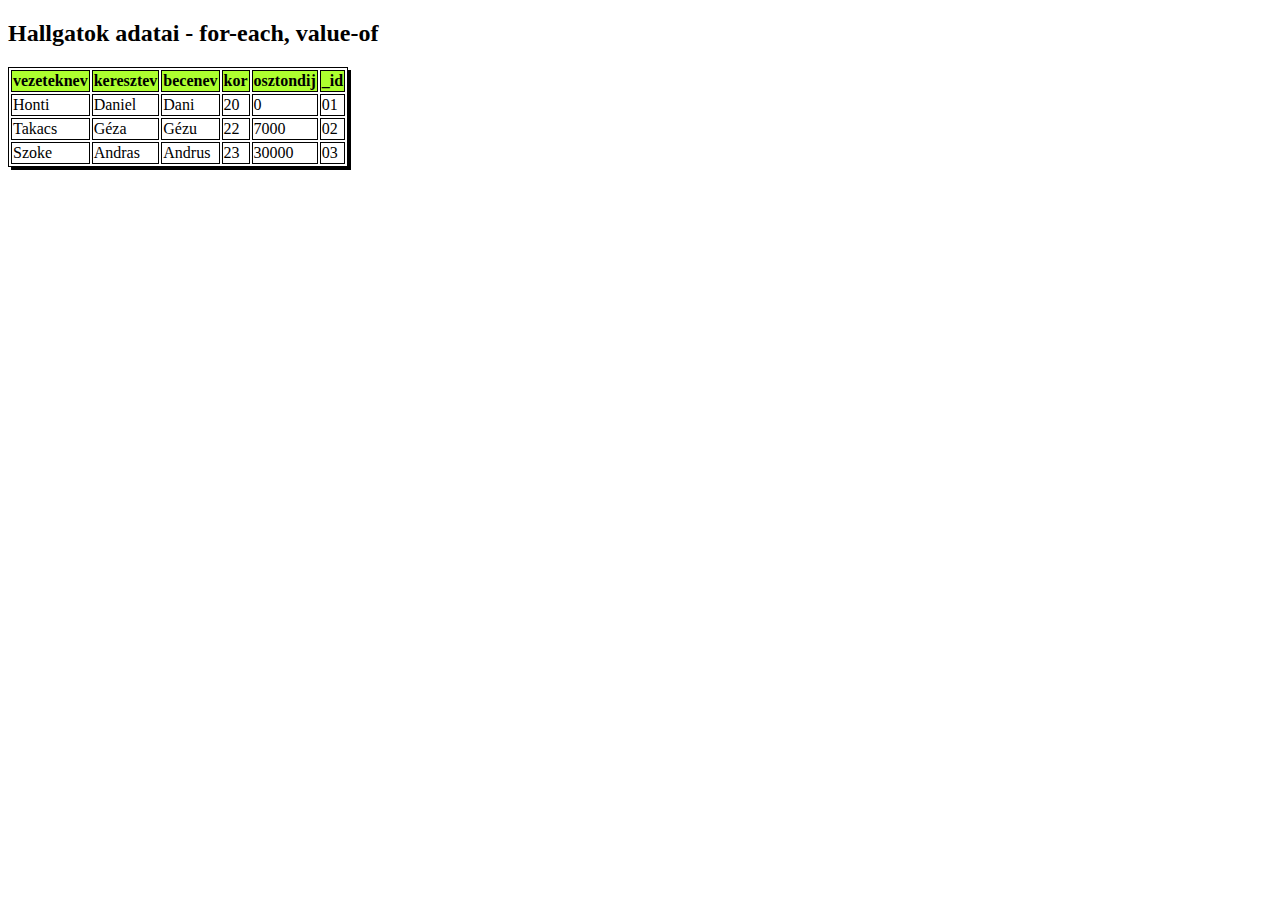
<file: XMLHR6121_11.29/hallgatoHR6121.html>
<!DOCTYPE html>
<html>
	<head>
		<style>
			table{
                border: solid 1px black;
                box-shadow: 3px 3px 0px;
            }
            th{
                background-color: greenyellow;
                border: solid 1px black;
            }
            td{
                border: solid 1px black;
            }
		</style>
		<body>
			<h2>Hallgatok adatai - for-each, value-of</h2>
			<table border=1>
				<thead>
					<tr>
						<th>vezeteknev</th>
						<th>keresztev</th>
						<th>becenev</th>
						<th>kor</th>
						<th>osztondij</th>
						<th>_id</th>
					</tr>
				</thead>
				<tbody>
					<tr>
						<td>Honti</td>
						<td>Daniel</td>
						<td>Dani</td>
						<td>20</td>
						<td>0</td>
						<td>01</td>
					</tr>
					<tr>
						<td>Takacs</td>
						<td>Géza</td>
						<td>Gézu</td>
						<td>22</td>
						<td>7000</td>
						<td>02</td>
					</tr>
					<tr>
						<td>Szoke</td>
						<td>Andras</td>
						<td>Andrus</td>
						<td>23</td>
						<td>30000</td>
						<td>03</td>
					</tr>
				</tbody>
			</table>
		</body>
	</html>
</file>
<file: XMLHR6121_09.27/style.css>
body{
    background-color: aqua;

}
tr{
    width: max-content; text-align: center; font-family: Arial, Helvetica, sans-serif;
}
</file>
<file: XMLHR6121_09.27/orarendERDmodell_files/main.b3d14e39.chunk.css>
body{margin:0;padding:0;font-family:sans-serif;overflow-x:hidden}
/*# sourceMappingURL=main.b3d14e39.chunk.css.map */
</file>
